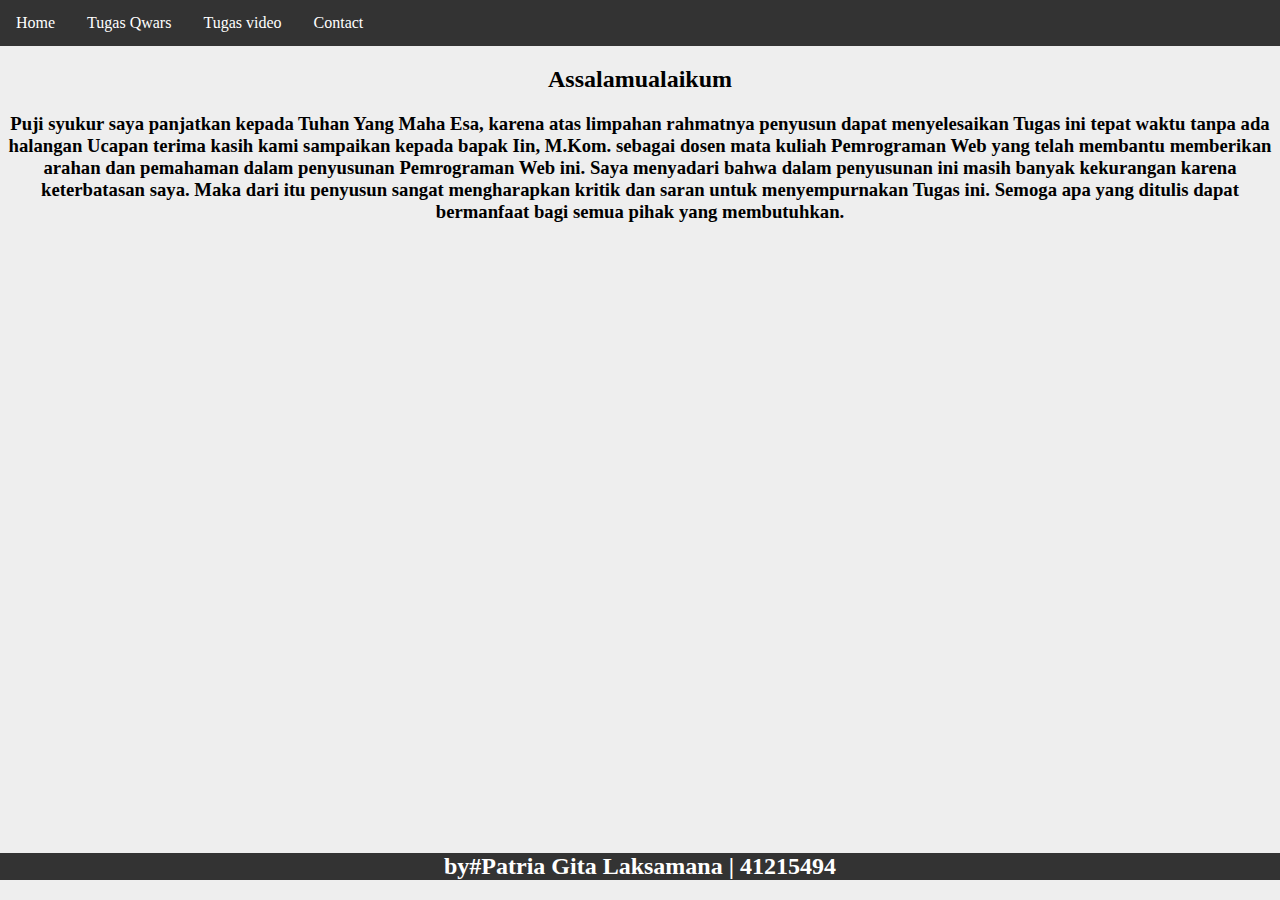
<file: index.html>
<!DOCTYPE html>
<html>
<head>
	<title>HELLO</title>
	<link rel="stylesheet" type="text/css" href="css/style.css">
</head>
<body>
	<div class="navbar">
		<a href="index.html">Home</a>
		<div class="subnav">
		  <button class="subnavbtn">Tugas Qwars <i class="fa fa-caret-down"></i></button>
		  <div class="subnav-content">
			<a href="p03/TB.html">Tabel Biasa </a>
			<a href="p03css/TC.html">Tabel Css</a>
			<a href="p03jquery/TJ.html">Tabel Jquery</a>
			<a href="p04css-basic/cssfrom.html" class="active">Css From</a>
			<a href="p03form-lv1/p03form-lv1.html">from Level 1</a>
			<a href="p04-kop/index.html">Kop Surat</a>
			<a href="p05jquery/TJ.html" class="active" >JQuery FadeOut When Delete</a>
			<a href="p05JQueryEffects-Sliding/JQueryE.html">Jquery Sliding</a>
			<a href="p06-spa-menu/SPA.html" class="active">SPA MENU</a>
		  </div>
		</div> 
		<div class="subnav">
		  <button class="subnavbtn">Tugas video <i class="fa fa-caret-down"></i></button>
		  <div class="subnav-content">
			<a href="#" class="active2">Kesan Pertama memakai QWars </a>
			<a href="#" class="active2">Kritik Memakai Qwars</a>
		  </div>
		</div>
		<a href="contact/contact.html">Contact</a>
	  </div>
	

<article>
	<div style="padding:0 16px"></div>
	<h2 align="center">Assalamualaikum</h2>
	<h3 align="center">Puji syukur saya panjatkan kepada Tuhan Yang Maha Esa, karena atas limpahan rahmatnya
penyusun dapat menyelesaikan Tugas ini tepat waktu tanpa ada halangan
Ucapan terima kasih kami sampaikan kepada bapak Iin,  M.Kom. sebagai
dosen mata kuliah Pemrograman Web yang telah membantu
memberikan arahan dan pemahaman dalam penyusunan Pemrograman Web ini. 
Saya menyadari bahwa dalam penyusunan ini masih banyak kekurangan karena
keterbatasan saya. Maka dari itu penyusun sangat mengharapkan kritik dan saran untuk
menyempurnakan Tugas ini. Semoga apa yang ditulis dapat bermanfaat bagi semua pihak yang
membutuhkan.  </h3>
    		
    	</center>
</article>	
<div></div>
<footer>
		<h2 class="footer"><a herf="../contact/contact.html">by#Patria Gita Laksamana | 41215494</a></h2>
	</footer>
 
</body>
</html>
</file>
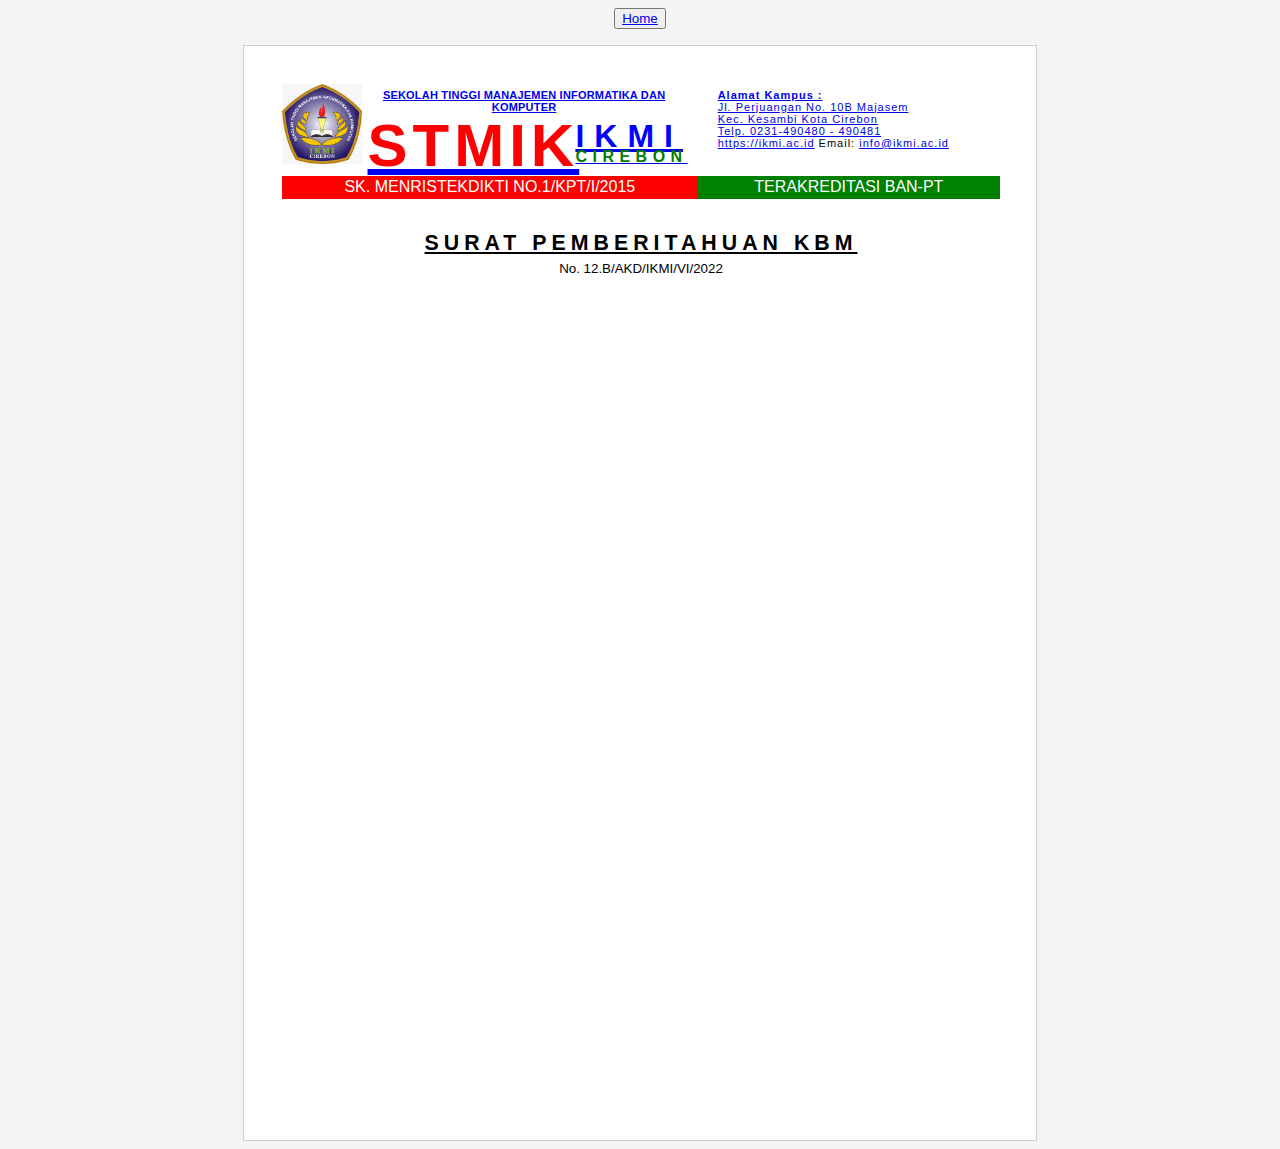
<file: p04-kop/index.html>
<meta http-equiv="X-UA-Compatible" content="IE=edge">
    <meta name="viewport" content="width=device-width, initial-scale=1.0">
    <title>Kop Surat</title>
    <link rel="stylesheet" href="../css/style-kop-surat.css">
</head>
<body>
    <p  align="center"><button class="success"><a href="../index.html">Home</button>
    <div class="pembungkus-kop-surat">
        <div class="sampul-kop-surat">
            <div class="pembungkus-logo sampul-logo logo-kiri">
                <div class="sampul-logo">
                    <img class="ik" src="../css/img/ik.png" width="80px">
                </div>
                <div class="warna-kampus">
                    <div class="tebal">SEKOLAH TINGGI MANAJEMEN INFORMATIKA DAN KOMPUTER</div>
                    <div class="sampul-stmik-ikmi">
                        <div class="warna-stmik">STMIK</div>
                        <div class="sampul-ikmi-cirebon">
                            <div class="warna-ikmi"> IKMI </div>
                            <div class="warna-cirebon"> CIREBON </div>
                        </div>
                    </div>
                </div>
            </div>

            <div class="pembungkus-logo pembungkus-alamat">
                <div class="tebal">Alamat Kampus :</div>
                <div>Jl. Perjuangan No. 10B Majasem</div>
                <div>Kec. Kesambi Kota Cirebon</div>
                <div>Telp. 0231-490480 - 490481</div>
                <div><a href="https://ikmi.ac.id/" target="_blank">https://ikmi.ac.id</a> Email: <a href="mailto:info@ikmi.ac.id">info@ikmi.ac.id</a></div>
            </div>
            <div class="sampul-sk warna-sk"> SK. MENRISTEKDIKTI NO.1/KPT/I/2015 </div>
            <div class="sampul-sk warna-terakreditasi"> TERAKREDITASI BAN-PT </div>
        </div>
        <div class="judul-surat">
            <h1 class="judul-surat-1">SURAT PEMBERITAHUAN KBM</h1>
            <div class="nomor-surat">No. 12.B/AKD/IKMI/VI/2022</div>
        </div>
    </div>


</body></html>
</file>
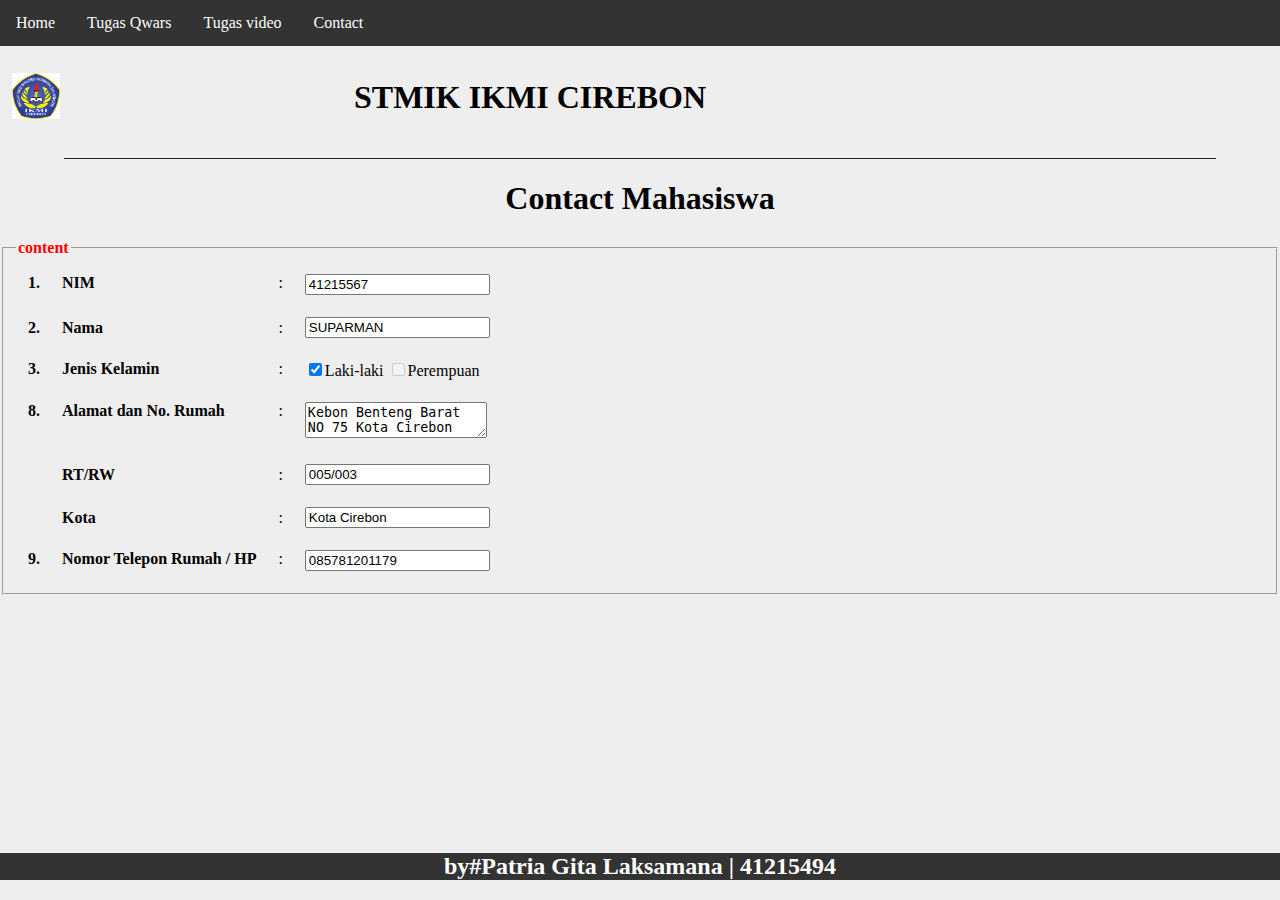
<file: contact/contact.html>
<!DOCTYPE html>
<html lang="en">
<head>
    <meta charset="UTF-8">
    <meta http-equiv="X-UA-Compatible" content="IE=edge">
    <meta name="viewport" content="width=device-width, initial-scale=1.0">
    <title>JQuery Sliding</title>
    
	<link rel="stylesheet" href="../css/style.css">
</head>
<body>
    <div class="navbar">
		<a href="../index.html">Home</a>
		<div class="subnav">
		  <button class="subnavbtn">Tugas Qwars <i class="fa fa-caret-down"></i></button>
		  <div class="subnav-content">
			<a href="../p03/TB.html">Tabel Biasa </a>
			<a href="../p03css/TC.html">Tabel Css</a>
			<a href="../p03jquery/TJ.html">Tabel Jquery</a>
			<a href="../p04css-basic/cssfrom.html" class="active">Css From</a>
			<a href="../p03form-lv1/p03form-lv1.html">from Level 1</a>
			<a href="../p04-kop/index.html">Kop Surat</a>
			<a href="../p05jquery/TJ.html" class="active" >JQuery FadeOut When Delete</a>
			<a href="../p05JQueryEffects-Sliding/JQueryE.html">Jquery Sliding</a>
			<a href="../p06-spa-menu/SPA.html" class="active">SPA MENU</a>
		  </div>
		</div> 
		<div class="subnav">
		  <button class="subnavbtn">Tugas video <i class="fa fa-caret-down"></i></button>
		  <div class="subnav-content">
			<a href="#" class="active2">Kesan Pertama memakai QWars </a>
			<a href="#" class="active2">Kritik Memakai Qwars</a>
		  </div>
		</div>
		<a href="../contact/contact.html">Contact</a>
	  </div>
      <div class="pembungkus-tombol">
        <div class="isi"> <table>
        <tr>
            <td><img src="../css/img/lk.jpg" width="15%" align="right:15%;"></td>
            <td><h1>STMIK IKMI CIREBON</h1></td>
        </tr>
     </table>
    <hr width="90%" /></hr>
    <h1 align="center">Contact Mahasiswa</h1>
    <form method="post" action="#">
        <fieldset>
                        <legend><b>content</b></legend>
            <table>
                <tr>
                    <th align="left" valign="top" width="5">1.</th>
                    <th align="left" valign="top">NIM</th>
                    <td valign="top">:</td>
                    <td valign="top"><input type="text" name="nim" value="41215567" readonly></td>
                </tr>
                <tr>
                    <th align="left">2.</th>
                    <th align="left">Nama</th>
                    <td>:</td>
                    <td><input type="text" name="nama" value="SUPARMAN"maxlength="30" readonly></td>
                </tr>
                <tr>
                    <th align="left" valign="top">3.</th>
                    <th align="left" valign="top">Jenis Kelamin</th>
                    <td valign="top">:</td>
                    <td>
                        <input type='checkbox' name='laki' bgcolor='blue' value='laki' checked='checked'>Laki-laki
                        <input type='checkbox' name='per' value='per' disabled>Perempuan
                    </td>
                </tr>

                <tr>
                    <th align="left" valign="top">8.</th>
                    <th align="left" valign="top">Alamat dan No. Rumah</th>
                    <td valign="top">:</td>
                    <td><textarea name="alamat" readonly>Kebon Benteng Barat NO 75 Kota Cirebon</textarea></td>
                </tr>
                <tr>
                    <th></th>
                    <th align="left">RT/RW</th>
                    <td>:</td>
                    <td><input type="text" name="rtrw" maxlength="10" value="005/003" readonly></td>
                </tr>
                <tr>
                    <th></th>
                    <th align="left">Kota</th>
                    <td>:</td>
                    <td><input type="text" name="kota" maxlength="6" value="Kota Cirebon" readonly> </td>
                </tr>
                <tr>
                    <th align="left" valign="top">9.</th>
                    <th align="left" valign="top">Nomor Telepon Rumah / HP</th>
                    <td valign="top">:</td>
                    <td valign="top"><input type="text" name="no_telp" maxlength="15" value="085781201179" readonly></td>
                </tr>
            </table>
        </fieldset>
        <br>
        <br>
        <br>
</form>
<footer>
    <h2 class="footer"><a herf="../contact/contact.html">by#Patria Gita Laksamana | 41215494</a></h2>
</footer>
            </div>
    </div>

    <script src="https://ajax.googleapis.com/ajax/libs/jquery/3.6.0/jquery.min.js"></script>
<script src="../script/script.js"></script>
</body>
</html>
</file>
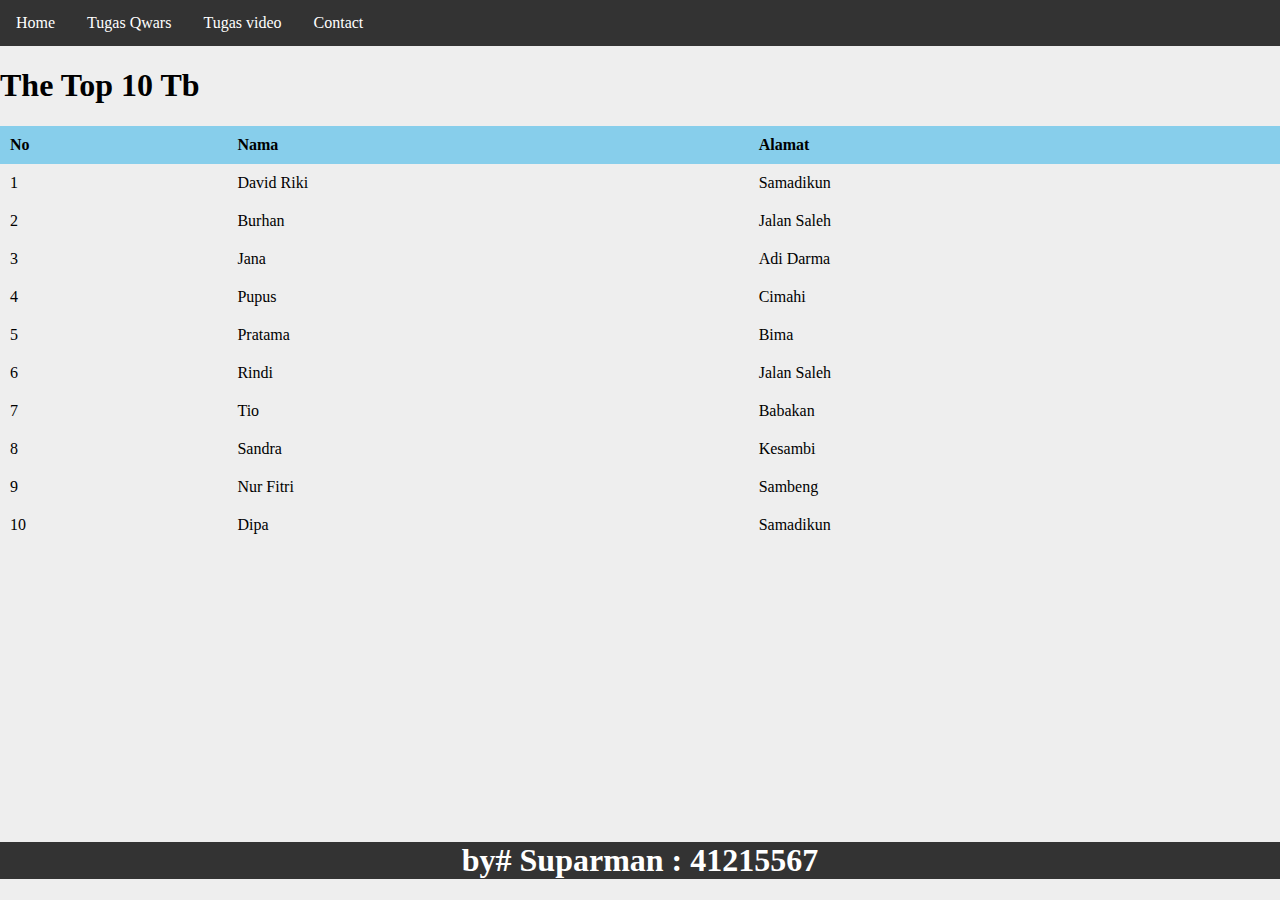
<file: contact/TB.html>
<!DOCTYPE html>
<html>
<head>
	<title>HELLO</title>
	<link rel="stylesheet" href="../css/style.css">
</head>
<body>
  <div class="navbar">
		<a href="../index.html">Home</a>
		<div class="subnav">
		  <button class="subnavbtn">Tugas Qwars <i class="fa fa-caret-down"></i></button>
		  <div class="subnav-content">
			<a href="../p03/TB.html">Tabel Biasa </a>
			<a href="../p03css/TC.html">Tabel Css</a>
			<a href="../p03jquery/TJ.html">Tabel Jquery</a>
			<a href="../p04css-basic/cssfrom.html" class="active">Css From</a>
			<a href="../p03form-lv1/p03form-lv1.html">from Level 1</a>
			<a href="../p04-kop/index.html">Kop Surat</a>
			<a href="../p05jquery/TJ.html" class="active" >JQuery FadeOut When Delete</a>
			<a href="../p05JQueryEffects-Sliding/JQueryE.html">Jquery Sliding</a>
			<a href="../p06-spa-menu/SPA.html" class="active">SPA MENU</a>
		  </div>
		</div> 
		<div class="subnav">
		  <button class="subnavbtn">Tugas video <i class="fa fa-caret-down"></i></button>
		  <div class="subnav-content">
			<a href="#" class="active2">Kesan Pertama memakai QWars </a>
			<a href="#" class="active2">Kritik Memakai Qwars</a>
		  </div>
		</div>
		<a href="../contact/contact.html">Contact</a>
	  </div>
<h1 class="title">The Top 10 Tb</h1>
    <table class="tabel">
      <tr class="kepala-tabel">
        <th>No</th>
        <th>Nama</th>
        <th>Alamat</th>
      </tr>
    <tr>
        <td class="text">1</td>
        <td class="text">David Riki</td>
        <td class="text">Samadikun</td>
      
      </tr>
    <tr>
        <td class="text">2</td>
        <td class="text">Burhan</td>
        <td class="text">Jalan Saleh</td>
      
      </tr>
    <tr>
        <td class="text">3</td>
        <td class="text">Jana</td>
        <td class="text">Adi Darma</td>
      
      </tr>
    <tr>
        <td class="text">4</td>
        <td class="text">Pupus</td>
        <td class="text">Cimahi</td>
      
      </tr>
    <tr>
        <td class="text">5</td>
        <td class="text">Pratama</td>
        <td class="text">Bima</td>
      
      </tr>
    <tr>
        <td class="text">6</td>
        <td class="text">Rindi</td>
        <td class="text">Jalan Saleh</td>
      
      </tr>
    <tr>
        <td class="text">7</td>
        <td class="text">Tio</td>
        <td class="text">Babakan</td>
      
      </tr>
    <tr>
        <td class="text">8</td>
        <td class="text">Sandra</td>
        <td class="text">Kesambi</td>
      
      </tr>
    <tr>
        <td class="text">9</td>
        <td class="text">Nur Fitri</td>
        <td class="text">Sambeng</td>
      
      </tr>
    <tr>
        <td class="text">10</td>
        <td class="text">Dipa</td>
        <td class="text">Samadikun</td>
      
      </tr>

<footer>
		<h1 class="footer">by# Suparman : 41215567
 </footer>
</body>
</html>
</file>
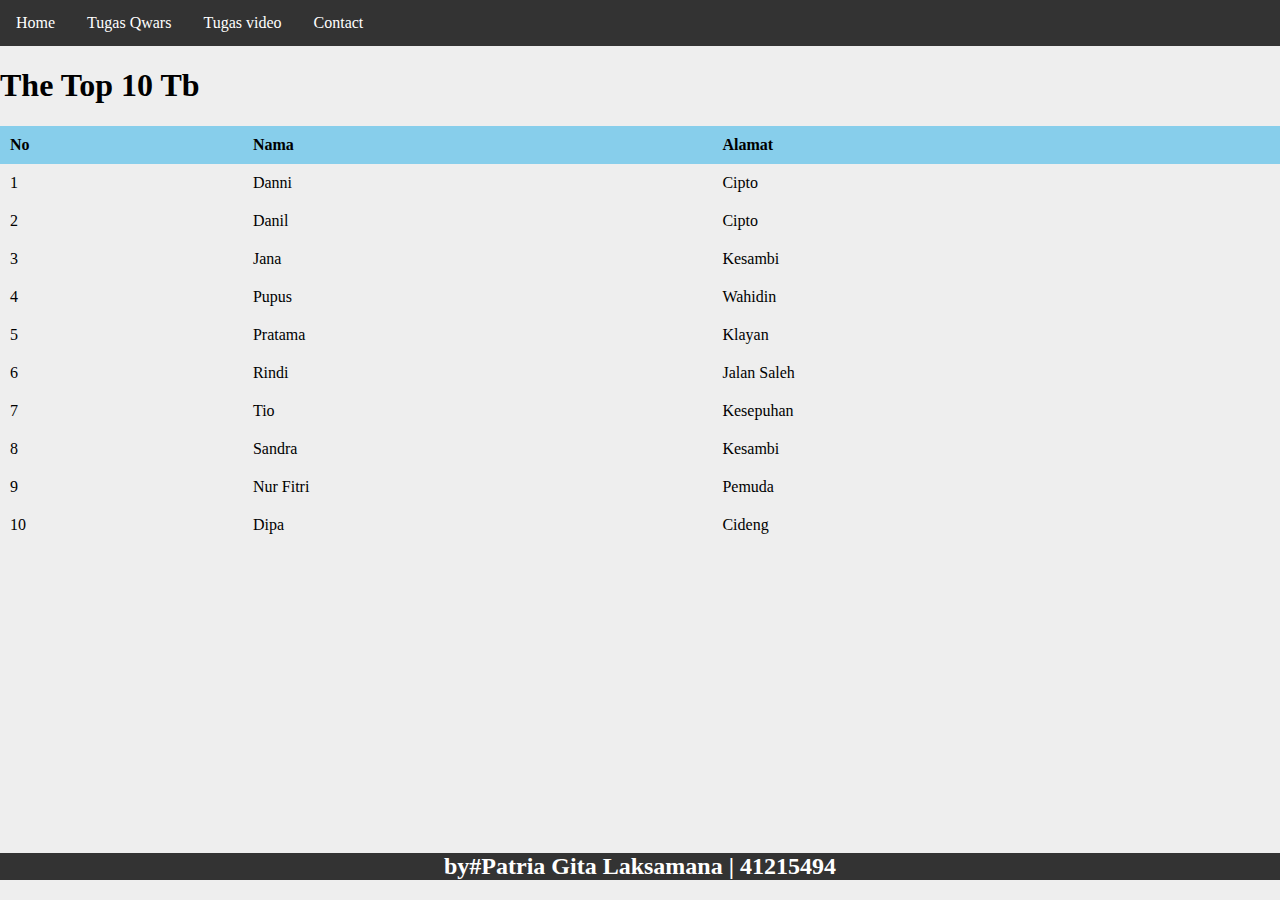
<file: p03/TB.html>
<!DOCTYPE html>
<html>
<head>
	<title>HELLO</title>
	<link rel="stylesheet" href="../css/style.css">
</head>
<body>
  <div class="navbar">
		<a href="../index.html">Home</a>
		<div class="subnav">
		  <button class="subnavbtn">Tugas Qwars <i class="fa fa-caret-down"></i></button>
		  <div class="subnav-content">
			<a href="../p03/TB.html">Tabel Biasa </a>
			<a href="../p03css/TC.html">Tabel Css</a>
			<a href="../p03jquery/TJ.html">Tabel Jquery</a>
			<a href="../p04css-basic/cssfrom.html" class="active">Css From</a>
			<a href="../p03form-lv1/p03form-lv1.html">from Level 1</a>
			<a href="../p04-kop/index.html">Kop Surat</a>
			<a href="../p05jquery/TJ.html" class="active" >JQuery FadeOut When Delete</a>
			<a href="../p05JQueryEffects-Sliding/JQueryE.html">Jquery Sliding</a>
			<a href="../p06-spa-menu/SPA.html" class="active">SPA MENU</a>
		  </div>
		</div> 
		<div class="subnav">
		  <button class="subnavbtn">Tugas video <i class="fa fa-caret-down"></i></button>
		  <div class="subnav-content">
			<a href="#" class="active2">Kesan Pertama memakai QWars </a>
			<a href="#" class="active2">Kritik Memakai Qwars</a>
		  </div>
		</div>
		<a href="../contact/contact.html">Contact</a>
	  </div>
<h1 class="title">The Top 10 Tb</h1>
    <table class="tabel">
      <tr class="kepala-tabel">
        <th>No</th>
        <th>Nama</th>
        <th>Alamat</th>
      </tr>
    <tr>
        <td class="text">1</td>
        <td class="text">Danni</td>
        <td class="text">Cipto</td>
      
      </tr>
    <tr>
        <td class="text">2</td>
        <td class="text">Danil</td>
        <td class="text">Cipto</td>      
      </tr>
    <tr>
        <td class="text">3</td>
        <td class="text">Jana</td>
        <td class="text">Kesambi</td>
      
      </tr>
    <tr>
        <td class="text">4</td>
        <td class="text">Pupus</td>
        <td class="text">Wahidin</td>
      
      </tr>
    <tr>
        <td class="text">5</td>
        <td class="text">Pratama</td>
        <td class="text">Klayan</td>
      
      </tr>
    <tr>
        <td class="text">6</td>
        <td class="text">Rindi</td>
        <td class="text">Jalan Saleh</td>
      
      </tr>
    <tr>
        <td class="text">7</td>
        <td class="text">Tio</td>
        <td class="text">Kesepuhan</td>
      
      </tr>
    <tr>
        <td class="text">8</td>
        <td class="text">Sandra</td>
        <td class="text">Kesambi</td>
      
      </tr>
    <tr>
        <td class="text">9</td>
        <td class="text">Nur Fitri</td>
        <td class="text">Pemuda</td>
      
      </tr>
    <tr>
        <td class="text">10</td>
        <td class="text">Dipa</td>
        <td class="text">Cideng</td>
      
      </tr>

      <footer>
        <h2 class="footer"><a herf="../contact/contact.html">by#Patria Gita Laksamana | 41215494</a></h2>
      </footer>
</body>
</html>
</file>
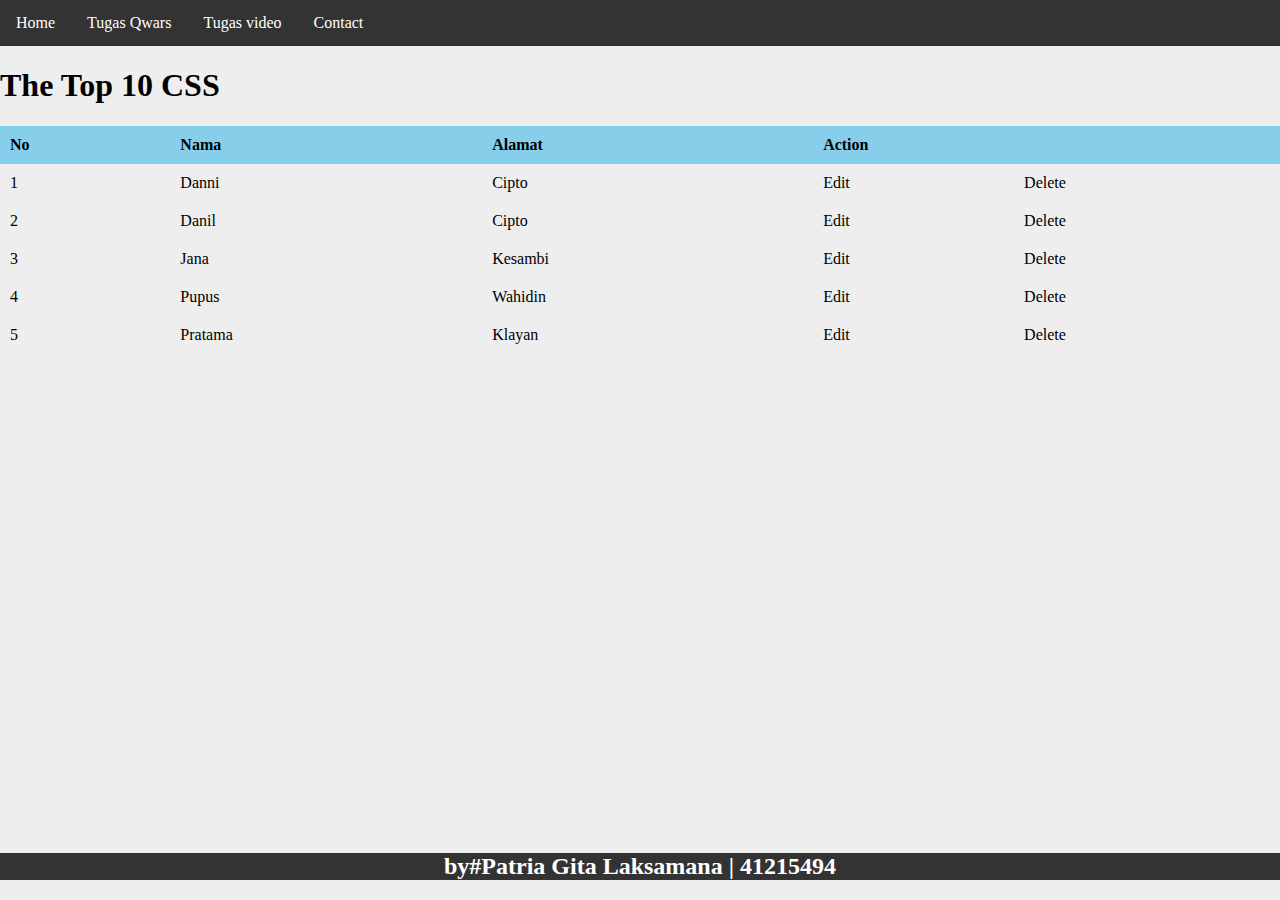
<file: p03css/TC.html>
<!DOCTYPE html>
<html>
<head>
	<title>HELLO</title>
	<link rel="stylesheet" href="../css/style.css">
</head>
<body>
	

  <div class="navbar">
		<a href="../index.html">Home</a>
		<div class="subnav">
		  <button class="subnavbtn">Tugas Qwars <i class="fa fa-caret-down"></i></button>
		  <div class="subnav-content">
			<a href="../p03/TB.html">Tabel Biasa </a>
			<a href="../p03css/TC.html">Tabel Css</a>
			<a href="../p03jquery/TJ.html">Tabel Jquery</a>
			<a href="../p04css-basic/cssfrom.html" class="active">Css From</a>
			<a href="../p03form-lv1/p03form-lv1.html">from Level 1</a>
			<a href="../p04-kop/index.html">Kop Surat</a>
			<a href="../p05jquery/TJ.html" class="active" >JQuery FadeOut When Delete</a>
			<a href="../p05JQueryEffects-Sliding/JQueryE.html">Jquery Sliding</a>
			<a href="../p06-spa-menu/SPA.html" class="active">SPA MENU</a>
		  </div>
		</div> 
		<div class="subnav">
		  <button class="subnavbtn">Tugas video <i class="fa fa-caret-down"></i></button>
		  <div class="subnav-content">
			<a href="#" class="active2">Kesan Pertama memakai QWars </a>
			<a href="#" class="active2">Kritik Memakai Qwars</a>
		  </div>
		</div>
		<a href="../contact/contact.html">Contact</a>
	  </div>
<h1 class="title">The Top 10 CSS</h1>
    <table class="tabel">
      <tr class="kepala-tabel">
        <th>No</th>
        <th>Nama</th>
        <th>Alamat</th>
        <th colspan="2">Action</th>
      </tr>
      <tr>
        <td class="text">1</td>
        <td class="text">Danni</td>
        <td class="text">Cipto</td>
        <td class="text">Edit</td>
        <td class="text">Delete</td>
      
      </tr>
    <tr>
        <td class="text">2</td>
        <td class="text">Danil</td>
        <td class="text">Cipto</td> 
        <td class="text">Edit</td>
        <td class="text">Delete</td>     
      </tr>
    <tr>
        <td class="text">3</td>
        <td class="text">Jana</td>
        <td class="text">Kesambi</td>
        <td class="text">Edit</td>
        <td class="text">Delete</td>
      
      </tr>
    <tr>
        <td class="text">4</td>
        <td class="text">Pupus</td>
        <td class="text">Wahidin</td>
        <td class="text">Edit</td>
        <td class="text">Delete</td>
      
      </tr>
    <tr>
        <td class="text">5</td>
        <td class="text">Pratama</td>
        <td class="text">Klayan</td>
        <td class="text">Edit</td>
        <td class="text">Delete</td>
      
      </tr>

      <footer>
        <h2 class="footer"><a herf="../contact/contact.html">by#Patria Gita Laksamana | 41215494</a></h2>
      </footer>
</body>
</html>
</file>
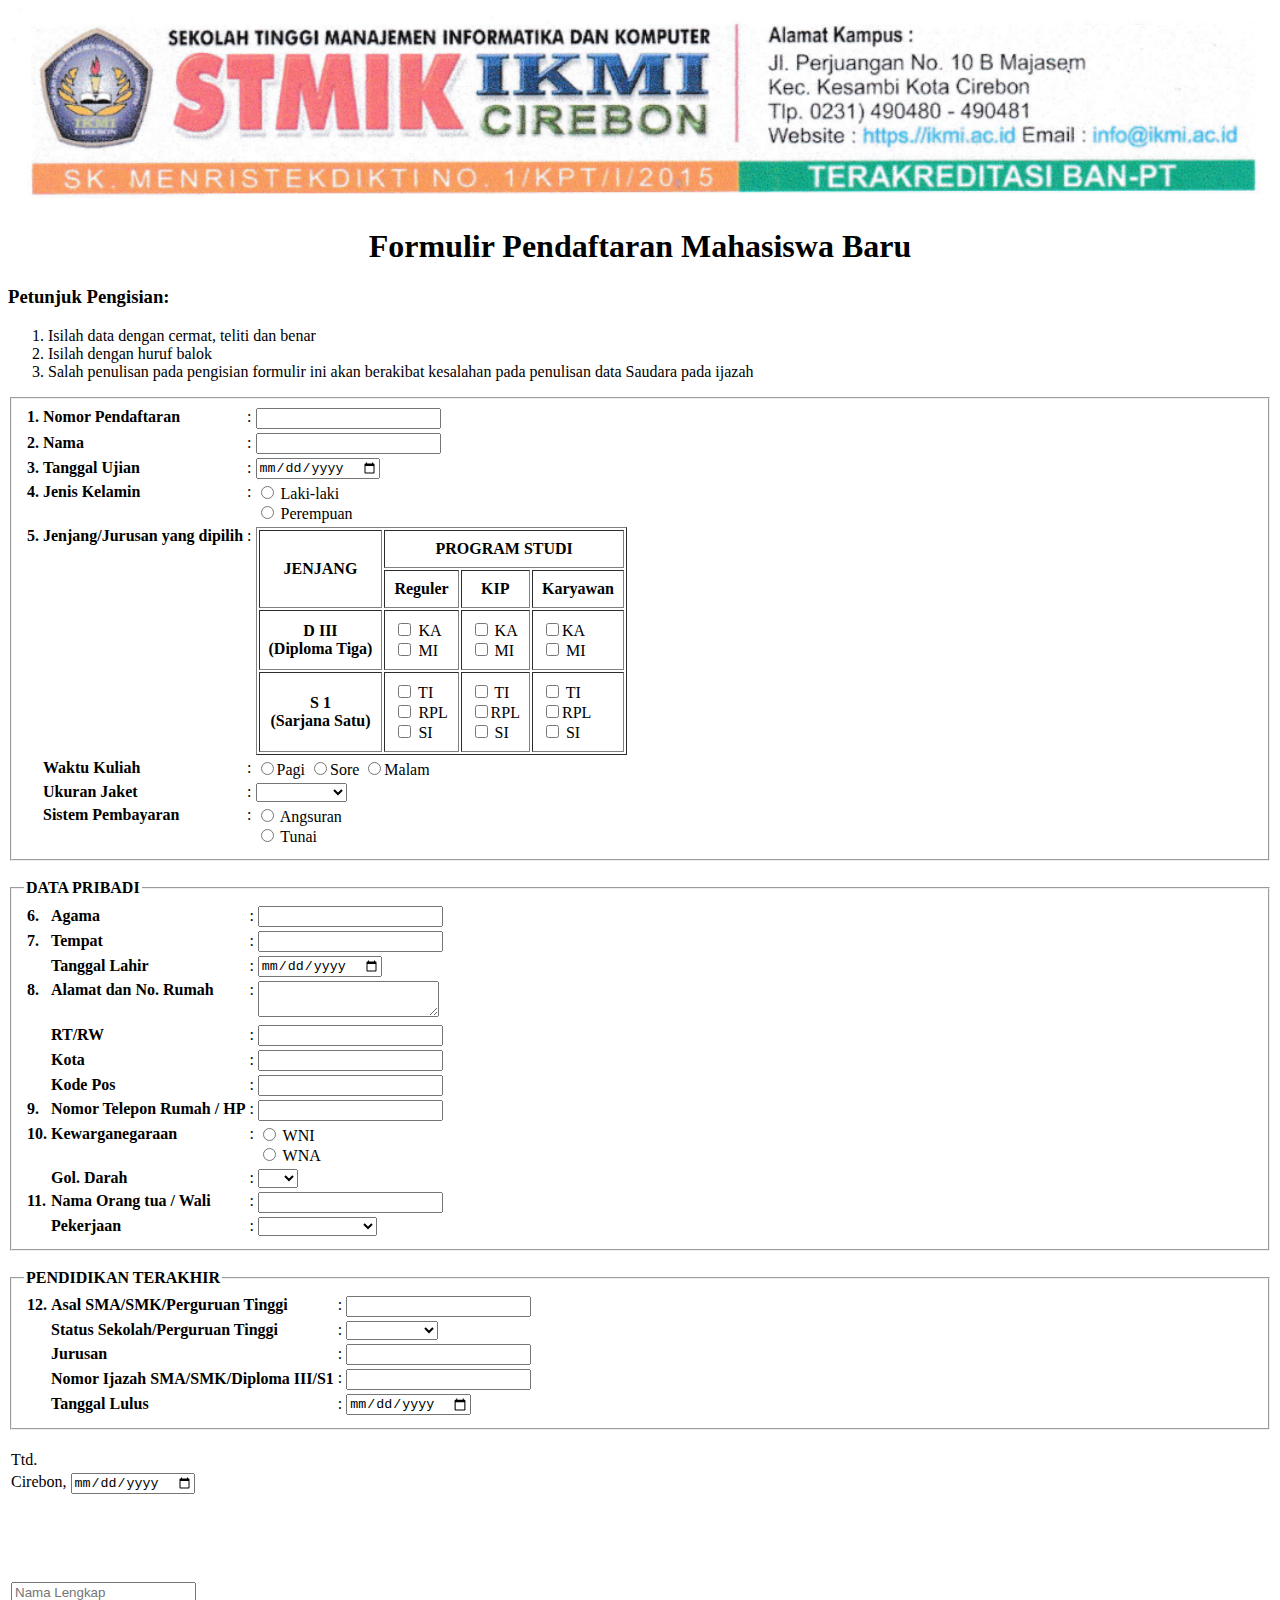
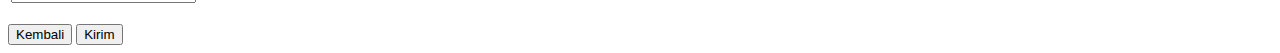
<file: p03form-lv1/p03form-lv1.html>
<!DOCTYPE html>
<html>
<head>
	<meta charset="utf-8">
	<meta name="viewport" content="width=device-width, initial-scale=1">
	<title>Formulir PMB</title>
</head>
<body>
	<img src="../css/img/cop-surat.png" width="100%">
	<h1 align="center">Formulir Pendaftaran Mahasiswa Baru</h1>
	<h3>Petunjuk Pengisian:</h3>
	<ol>
		<li>Isilah data dengan cermat, teliti dan benar</li>
		<li>Isilah dengan huruf balok</li>
		<li>Salah penulisan pada pengisian formulir ini akan berakibat kesalahan pada penulisan data Saudara pada ijazah</li>
	</ol>
	<form method="post" action="#">
		<fieldset>
			<table>
				<tr>
					<th align="left" valign="top" width="5">1.</th>
					<th align="left" valign="top">Nomor Pendaftaran</th>
					<td valign="top">:</td>
					<td valign="top"><input type="text" name="no_pendaftaran" maxlength="7"></td>
				</tr>
				<tr>
					<th align="left">2.</th>
					<th align="left">Nama</th>
					<td>:</td>
					<td><input type="text" name="nama" maxlength="30"></td>
				</tr>
				<tr>
					<th align="left">3.</th>
					<th align="left">Tanggal Ujian</th>
					<td>:</td>
					<td><input type="date" name="tgl_ujian"></td>
				</tr>
				<tr>
					<th align="left" valign="top">4.</th>
					<th align="left" valign="top">Jenis Kelamin</th>
					<td valign="top">:</td>
					<td>
						<input type="radio" name="jk" value="Laki-laki"> Laki-laki <br>
						<input type="radio" name="jk" value="Perempuan"> Perempuan
					</td>
				</tr>
				<tr>
					<th align="left" valign="top">5.</th>
					<th align="left" valign="top">Jenjang/Jurusan yang dipilih</th>
					<td valign="top">:</td>
					<td>
						<table border="1" cellpadding="9">
							<thead>
								<tr>
									<th rowspan="2">JENJANG</th>
									<th colspan="3"><center>PROGRAM STUDI</center></th>
								</tr>
								<tr>
									<th>Reguler</th>
									<th><center>KIP</center>
										
									</center></th>
									<th>Karyawan</th>
								</tr>
							 </thead>
							<tbody >
								<tr>
									<th>
										D III <br>
										(Diploma Tiga)
									</th>
									<td>
										<input type="checkbox" name="jenjang" value="Komputerisasi Akuntansi D3" > KA<br>
										<input type="checkbox" name="jenjang" value="Manajemen Infomatika D3"> MI
									</td>
									<td>
										<input type="checkbox" name="jenjang" value="Komputerisasi Akuntansi D3" > KA<br>
										<input type="checkbox" name="jenjang" value="Manajemen Infomatika D3" > MI
									</td>
									<td>
										<input type="checkbox" name="jenjang" value="Komputerisasi Akuntansi D3" >KA <br>
										<input type="checkbox" name="jenjang" value="Manajemen Infomatika D3" > MI
									 </td>
								 </tr>
								<tr>
									<th>
										S 1 <br>
										(Sarjana Satu)
									</th>
									<td>
										<input type="checkbox" name="jenjang" value="Teknik Infomatika S1"  > TI <br>
										<input type="checkbox" name="jenjang" value="Rekayasa Perangkat Lunak S1"  > RPL<br>
										<input type="checkbox" name="jenjang"  value="Sistem Infomatika S1" > SI
									 </td> 
									<td>
										<input type="checkbox" name="jenjang" value="Teknik Infomatika S1"  > TI<br>
										<input type="checkbox" name="jenjang" value="Rekayasa Perangkat Lunak S1"  >RPL<br>
										<input type="checkbox" name="jenjang"  value="Sistem Infomatika" > SI
									 </td>
									<td>
										<input type="checkbox" name="jenjang" value="Teknik Infomatika S1" > TI <br>
										<input type="checkbox" name="jenjang" value="Rekayasa Perangkat Lunak S1" >RPL<br>
										<input type="checkbox" name="jenjang" value="Sistem Infomatika S1" > SI
									 </td>
								</tr>
							</tbody>
						</center>
						</table>
					</td>
				</tr>
					</td>
				</tr>
				<tr>
					<th></th>
					<th align="left" valign="top">Waktu Kuliah</th>
					<td valign="top">:</td>
					<td>
						<input type='radio' name='pagi' value='pagi' >Pagi
                        <input type='radio' name='sore' value='sore'>Sore
                        <input type='radio' name='malam' value='malam'>Malam    
					 </td>
				</tr>
				<tr>
					<th></th>
					<th align="left" valign="top">Ukuran Jaket</th>
					<td valign="top">:</td>
					<td>
						<select name="jaket">
							<option value=""></option>
							<option value="Small">Small</option>
							<option value="Medium">Medium</option>
							<option value="Large">Large</option>
							<option value="Extra Large">Extra Large</option>
						</select>
					</td>
				</tr>
				<tr>
					<th></th>
					<th align="left" valign="top">Sistem Pembayaran</th>
					<td valign="top">:</td>
					<td>
						<input type="radio" name="sistem_pb" value="Angsuran"> Angsuran <br>
						<input type="radio" name="sistem_pb" value="Tunai"> Tunai
					</td>
				</tr>
			</table>
		</fieldset>
		<br>
		<fieldset>
			<legend><b>DATA PRIBADI</b></legend>
			<table>
				<tr>
					<th align="left" width="5">6.</th>
					<th align="left">Agama</th>
					<td>:</td>
					<td><input type="text" name="agama" maxlength="14"></td>
				</tr>
				<tr>
					<th align="left">7.</th>
					<th align="left">Tempat</th>
					<td>:</td>
					<td><input type="text" name="tempat_lahir" maxlength="14"></td>
				</tr>
				<tr>
					<th></th>
					<th align="left">Tanggal Lahir</th>
					<td>:</td>
					<td><input type="date" name="tanggal_lahir"></td>
				</tr>
				<tr>
					<th align="left" valign="top">8.</th>
					<th align="left" valign="top">Alamat dan No. Rumah</th>
					<td valign="top">:</td>
					<td><textarea name="alamat"></textarea></td>
				</tr>
				<tr>
					<th></th>
					<th align="left">RT/RW</th>
					<td>:</td>
					<td><input type="text" name="rtrw" maxlength="10"></td>
				</tr>
				<tr>
					<th></th>
					<th align="left">Kota</th>
					<td>:</td>
					<td><input type="text" name="kota" maxlength="6"></td>
				</tr>
				<tr>
					<th></th>
					<th align="left">Kode Pos</th>
					<td>:</td>
					<td><input type="text" name="kode_pos" maxlength="5"></td>
				</tr>
				<tr>
					<th align="left" valign="top">9.</th>
					<th align="left" valign="top">Nomor Telepon Rumah / HP</th>
					<td valign="top">:</td>
					<td valign="top"><input type="text" name="no_telp" maxlength="15"></td>
				</tr>
				<tr>
					<th align="left" valign="top">10. </th>
					<th align="left" valign="top">Kewarganegaraan</th>
					<td valign="top">:</td>
					<td>
						<input type="radio" name="kewarganegaraan" value="WNI"> WNI <br>
						<input type="radio" name="kewarganegaraan" value="WNA"> WNA
					</td>
				</tr>
				<tr>
					<th></th>
					<th align="left">Gol. Darah</th>
					<td>:</td>
					<td>
						<select name="goldarah">
							<option value=""></option>
							<option value="A">A</option>
							<option value="B">B</option>
							<option value="AB">AB</option>
							<option value="O">O</option>
						</select>
					</td>
				</tr>
				<tr>
					<th align="left" valign="top">11.</th>
					<th align="left" valign="top">Nama Orang tua / Wali</th>
					<td valign="top">:</td>
					<td valign="top"><input type="text" name="namaOrtuWali" maxlength="30"></td>
				</tr>
				<tr>
					<th></th>
					<th align="left" valign="top">Pekerjaan</th>
					<td valign="top">:</td>
					<td>
						<select name="pekerjaanOrtuWali">
							<option value=""></option>
							<option value="PNS/TNI/POLRI">PNS/TNI/POLRI</option>
							<option value="Swasta">Swasta</option>
							<option value="Wiraswasta">Wiraswasta</option>
							<option value="Lain-lain">Lain-lain</option>
						</select>
					</td>
				</tr>
			</table>
		</fieldset>
		<br>
		<fieldset>
			<legend><b>PENDIDIKAN TERAKHIR</b></legend>
			<table>
				<tr>
					<th align="left" valign="top" width="5">12. </th>
					<th align="left" valign="top">Asal SMA/SMK/Perguruan Tinggi</th>
					<td valign="top">:</td>
					<td valign="top"><input type="text" name="asal_sekolah" maxlength="14"></td>
				</tr>
				<tr>
					<th></th>
					<th align="left">Status Sekolah/Perguruan Tinggi</th>
					<td valign="top">:</td>
					<td valign="top">
						<select name="status_sekolah">
							<option value=""></option>
							<option value="Negeri">Negeri</option>
							<option value="Swasta">Swasta</option>
							<option value="Luar Negeri">Luar Negeri</option>
						</select>
					</td>
				</tr>
				<tr>
					<th></th>
					<th align="left">Jurusan</th>
					<td>:</td>
					<td><input type="text" name="jurusan" maxlength="14"></td>
				</tr>
				<tr>
					<th></th>
					<th align="left">Nomor Ijazah SMA/SMK/Diploma III/S1</th>
					<td valign="top">:</td>
					<td valign="top"><input type="text" name="jurusan" maxlength="14"></td>
				</tr>
				<tr>
					<th></th>
					<th align="left">Tanggal Lulus</th>
					<td>:</td>
					<td><input type="date" name="tgl_lulus"></td>
				</tr>
			</table>
		</fieldset>
		<br>
		<table>
			<tr>
				<td>Ttd.</td>
			</tr>
			<tr>
				<td>Cirebon, <input type="date" name="tgl_ttd"></td>
			</tr>
			<tr>
				<td height="80px"></td>
			</tr>
			<tr>
				<td><input type="text" name="" placeholder="Nama Lengkap"></td>
			</tr>
		</table>
		<br>
		<button type="button" onclick="document.location.href = '../index.html'">Kembali</button>
		<button type="submit">Kirim</button>
	</form>
</body>
</html>
</file>
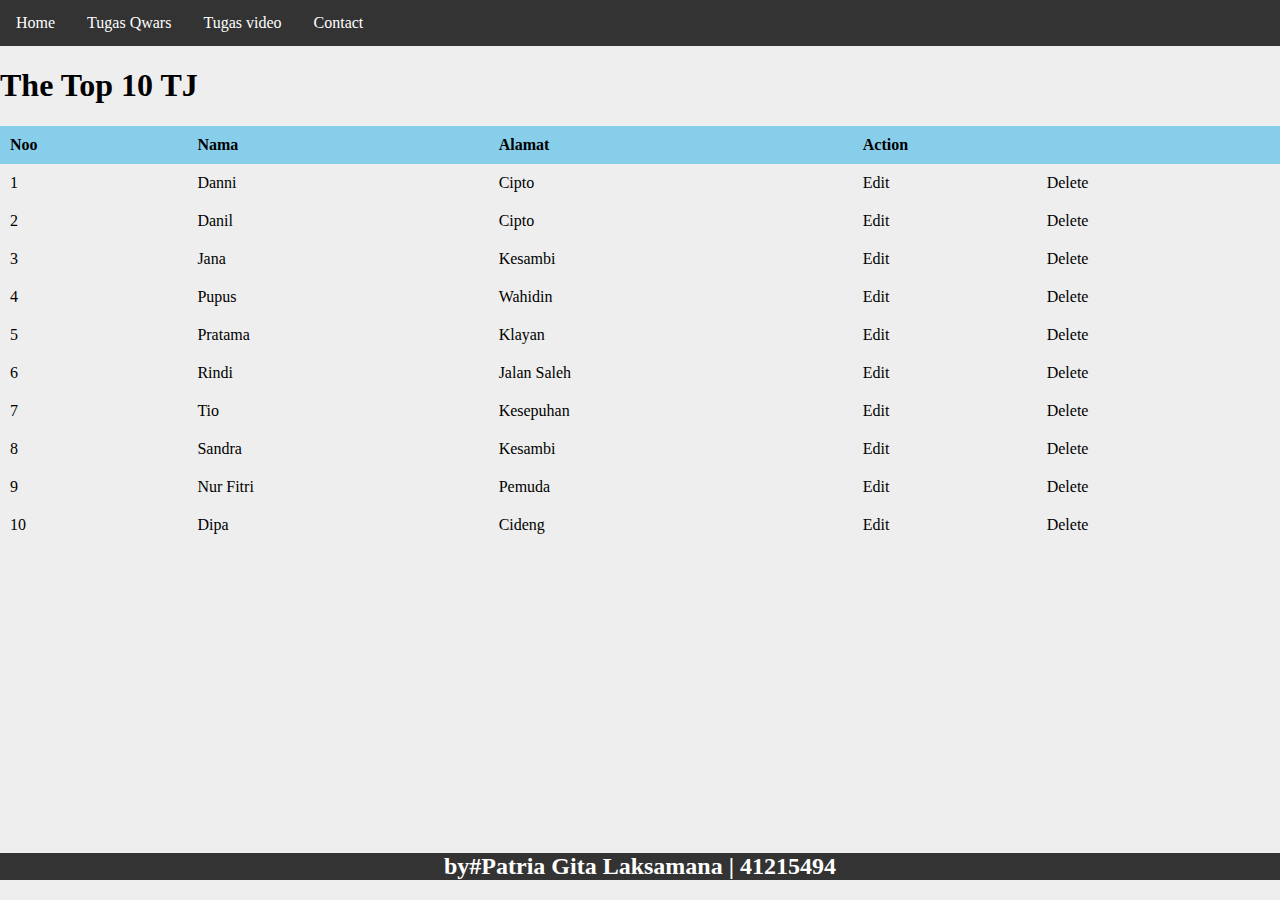
<file: p03jquery/TJ.html>
<!DOCTYPE html>
<html>
<head>
	<title>HELLO</title>
	<link rel="stylesheet" href="../css/style.css">
</head>
<body>
	
  <div class="navbar">
		<a href="../index.html">Home</a>
		<div class="subnav">
		  <button class="subnavbtn">Tugas Qwars <i class="fa fa-caret-down"></i></button>
		  <div class="subnav-content">
			<a href="../p03/TB.html">Tabel Biasa </a>
			<a href="../p03css/TC.html">Tabel Css</a>
			<a href="../p03jquery/TJ.html">Tabel Jquery</a>
      <a href="../p03form-lv1/p03form-lv1.html">from Level 1</a>
			<a href="../p04css-basic/cssfrom.html" class="active">Css From</a>
			<a href="../p03form-lv1/p03form-lv1.html">from Level 1</a>
			<a href="../p04-kop/index.html">Kop Surat</a>
			<a href="../p05jquery/TJ.html" class="active" >JQuery FadeOut When Delete</a>
			<a href="../p05JQueryEffects-Sliding/JQueryE.html">Jquery Sliding</a>
			<a href="../p06-spa-menu/SPA.html" class="active">SPA MENU</a>
		  </div>
		</div> 
		<div class="subnav">
		  <button class="subnavbtn">Tugas video <i class="fa fa-caret-down"></i></button>
		  <div class="subnav-content">
			<a href="#" class="active2">Kesan Pertama memakai QWars </a>
			<a href="#" class="active2">Kritik Memakai Qwars</a>
		  </div>
		</div>
		<a href="../contact/contact.html">Contact</a>
	  </div>

<h1 class="title">The Top 10 TJ</h1>
    <table class="tabel">
      <tr class="kepala-tabel">
        <th>Noo</th>
        <th>Nama</th>
        <th>Alamat</th>
        <th colspan="2">Action</th>
      </tr>
    <tr>
      <tr>
        <td class="text">1</td>
        <td class="text">Danni</td>
        <td class="text">Cipto</td>
        <td class="text">Edit</td>
        <td class="text">Delete</td>
      
      </tr>
    <tr>
        <td class="text">2</td>
        <td class="text">Danil</td>
        <td class="text">Cipto</td> 
        <td class="text">Edit</td>
        <td class="text">Delete</td>     
      </tr>
    <tr>
        <td class="text">3</td>
        <td class="text">Jana</td>
        <td class="text">Kesambi</td>
        <td class="text">Edit</td>
        <td class="text">Delete</td>
      
      </tr>
    <tr>
        <td class="text">4</td>
        <td class="text">Pupus</td>
        <td class="text">Wahidin</td>
        <td class="text">Edit</td>
        <td class="text">Delete</td>
      
      </tr>
    <tr>
        <td class="text">5</td>
        <td class="text">Pratama</td>
        <td class="text">Klayan</td>
        <td class="text">Edit</td>
        <td class="text">Delete</td>
      
      </tr>
      <tr>
        <td class="text">6</td>
        <td class="text">Rindi</td>
        <td class="text">Jalan Saleh</td>
        <td class="text">Edit</td>
        <td class="text">Delete</td>
      
      </tr>
    <tr>
        <td class="text">7</td>
        <td class="text">Tio</td>
        <td class="text">Kesepuhan</td>
        <td class="text">Edit</td>
        <td class="text">Delete</td>      
      </tr>
    <tr>
        <td class="text">8</td>
        <td class="text">Sandra</td>
        <td class="text">Kesambi</td>
        <td class="text">Edit</td>
        <td class="text">Delete</td>
      </tr>
    <tr>
        <td class="text">9</td>
        <td class="text">Nur Fitri</td>
        <td class="text">Pemuda</td>
        <td class="text">Edit</td>
        <td class="text">Delete</td>
      </tr>
    <tr>
        <td class="text">10</td>
        <td class="text">Dipa</td>
        <td class="text">Cideng</td>
        <td class="text">Edit</td>
        <td class="text">Delete</td>
      </tr>

<script src="https://ajax.googleapis.com/ajax/libs/jquery/3.6.0/jquery.min.js"></script>

<script src="../script/script.js"></script>
<footer>
  <h2 class="footer"><a herf="../contact/contact.html">by#Patria Gita Laksamana | 41215494</a></h2>
</footer>
</body>
</html>
</file>
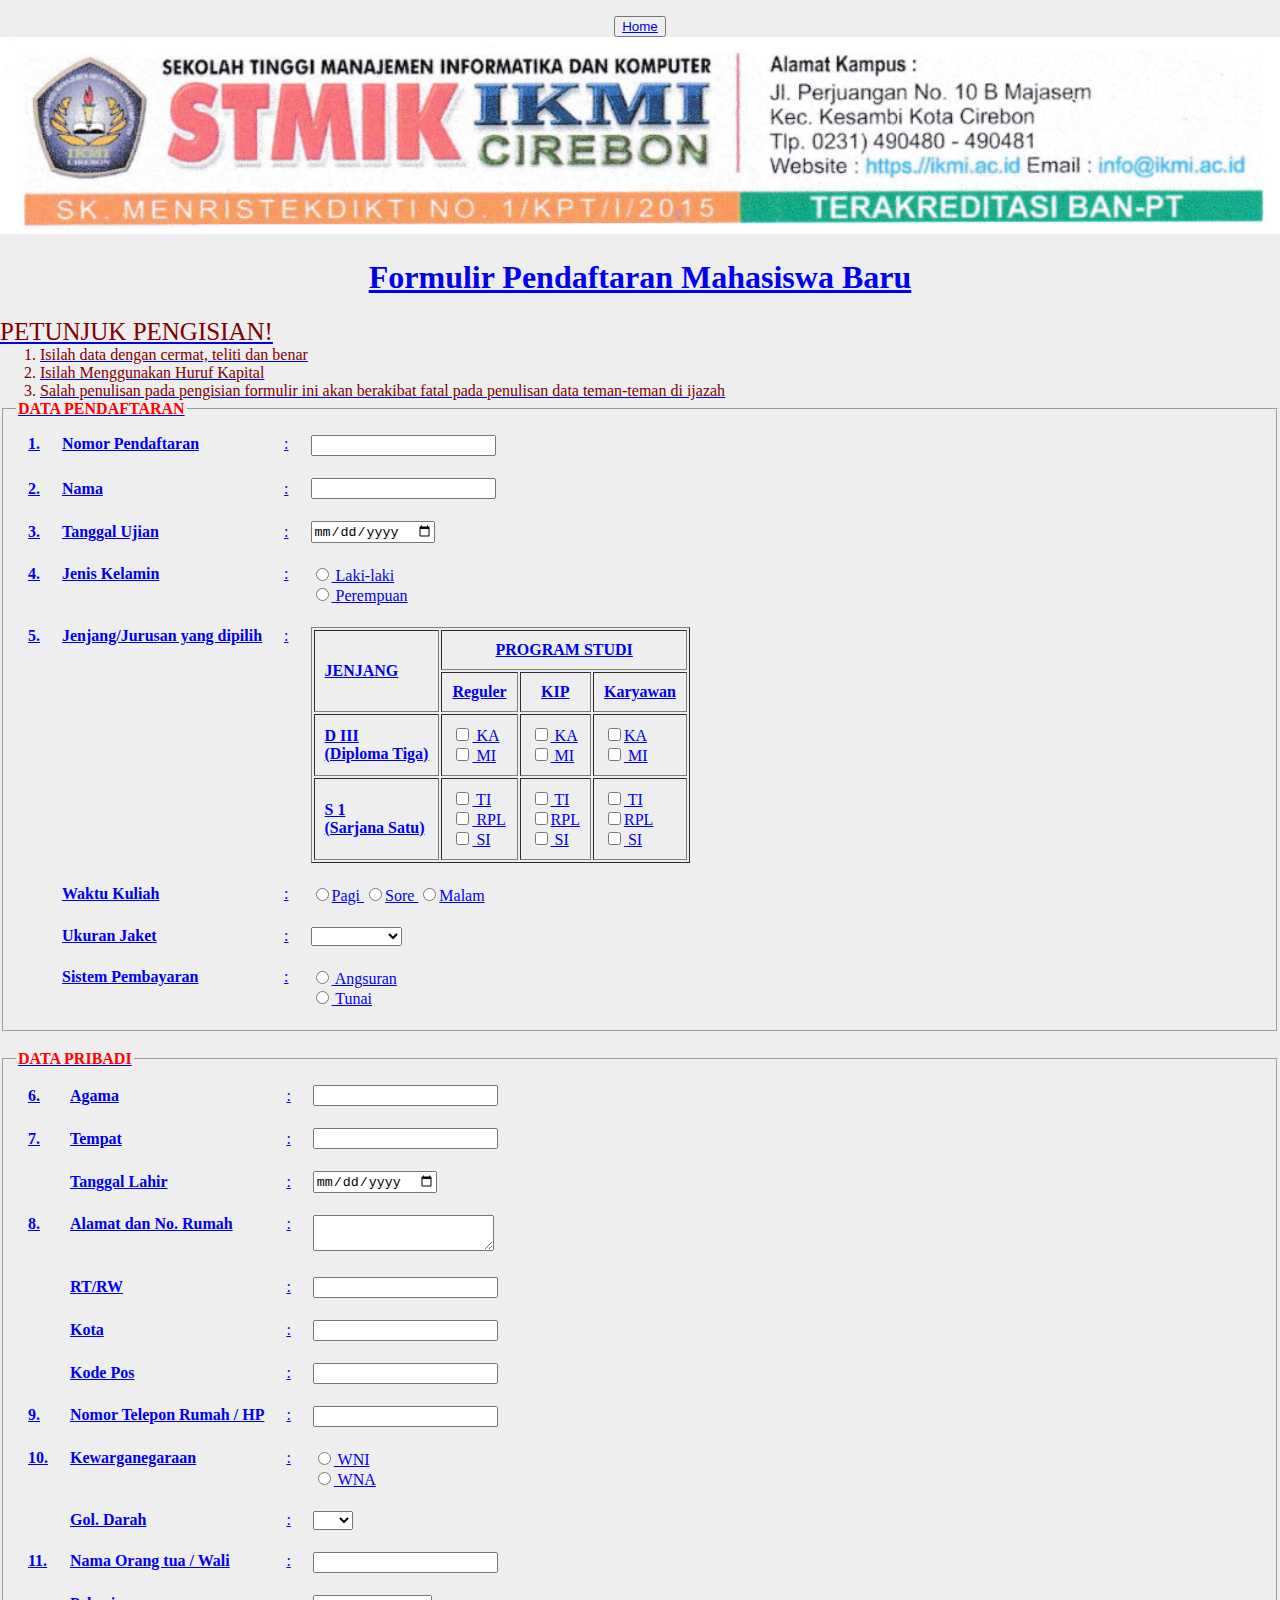
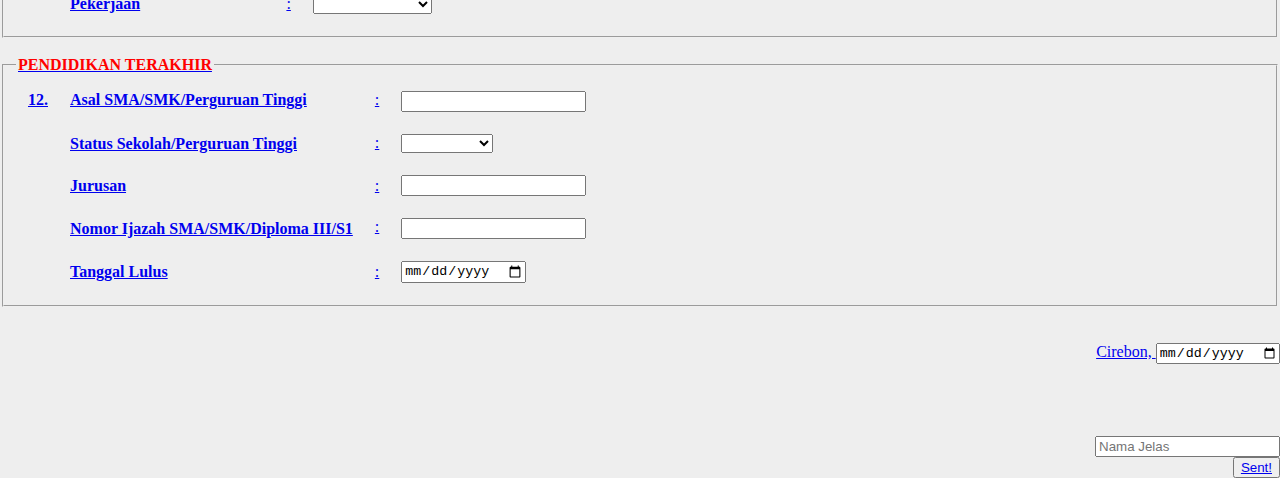
<file: p04css-basic/cssfrom.html>
<!DOCTYPE html>
<html>
  <head>
    <meta charset="utf-8" />
    <meta name="viewport" content="width=device-width, initial-scale=1" />
    <link rel="stylesheet" href="../css/style.css" />
    <title>PMB FORM</title>
  </head>
  <body>
    <p  align="center"><button><a href="../index.html">Home</button>
      <img src="../css/img/cop-surat.png" width="100%" />
    <div class="atas-content">
      <h1 align="center" class="jdudul">Formulir Pendaftaran Mahasiswa Baru</h1>
      <div class="atas">
        <p class="rule">PETUNJUK PENGISIAN!</p>
        <ol class="rules">
          <li>Isilah data dengan cermat, teliti dan benar</li>
          <li>Isilah Menggunakan Huruf Kapital</li>
          <li>
            Salah penulisan pada pengisian formulir ini akan berakibat fatal
            pada penulisan data teman-teman di ijazah
          </li>
        </ol>
      </div>
    </div>
  <form method="post" action="#">
    <fieldset>
      <legend><b>DATA PENDAFTARAN</b></legend>
      <table>
        <tr>  
          <th align="left" valign="top" width="5">1.</th>
          <th align="left" valign="top">Nomor Pendaftaran</th>
          <td valign="top">:</td>
          <td valign="top"><input type="text" name="no_pendaftaran" maxlength="7"></td>
        </tr>
        <tr>
          <th align="left">2.</th>
          <th align="left">Nama</th>
          <td>:</td>
          <td><input type="text" name="nama" maxlength="30"></td>
        </tr>
        <tr>
          <th align="left">3.</th>
          <th align="left">Tanggal Ujian</th>
          <td>:</td>
          <td><input type="date" name="tgl_ujian"></td>
        </tr>
        <tr>
          <th align="left" valign="top">4.</th>
          <th align="left" valign="top">Jenis Kelamin</th>
          <td valign="top">:</td>
          <td>
            <input type="radio" name="jk" value="Laki-laki"> Laki-laki <br>
            <input type="radio" name="jk" value="Perempuan"> Perempuan
          </td>
        </tr>
        <tr>
          <th align="left" valign="top">5.</th>
          <th align="left" valign="top">Jenjang/Jurusan yang dipilih</th>
          <td valign="top">:</td>
          <td>
            <table border="1" cellpadding="9">
              <thead>
                <tr>
                  <th rowspan="2">JENJANG</th>
                  <th colspan="3"><center>PROGRAM STUDI</center></th>
                </tr>
                <tr>
                  <th>Reguler</th>
                  <th><center>KIP</center>
                    
                  </center></th>
                  <th>Karyawan</th>
                </tr>
               </thead>
              <tbody >
                <tr>
                  <th>
                    D III <br>
                    (Diploma Tiga)
                  </th>
                  <td>
                    <input type="checkbox" name="jenjang" value="Komputerisasi Akuntansi D3" > KA<br>
                    <input type="checkbox" name="jenjang" value="Manajemen Infomatika D3"> MI
                  </td>
                  <td>
                    <input type="checkbox" name="jenjang" value="Komputerisasi Akuntansi D3" > KA<br>
                    <input type="checkbox" name="jenjang" value="Manajemen Infomatika D3" > MI
                  </td>
                  <td>
                    <input type="checkbox" name="jenjang" value="Komputerisasi Akuntansi D3" >KA <br>
                    <input type="checkbox" name="jenjang" value="Manajemen Infomatika D3" > MI
                   </td>
                 </tr>
                <tr>
                  <th>
                    S 1 <br>
                    (Sarjana Satu)
                  </th>
                  <td>
                    <input type="checkbox" name="jenjang" value="Teknik Infomatika S1"  > TI <br>
                    <input type="checkbox" name="jenjang" value="Rekayasa Perangkat Lunak S1"  > RPL<br>
                    <input type="checkbox" name="jenjang"  value="Sistem Infomatika S1" > SI
                   </td> 
                  <td>
                    <input type="checkbox" name="jenjang" value="Teknik Infomatika S1"  > TI<br>
                    <input type="checkbox" name="jenjang" value="Rekayasa Perangkat Lunak S1"  >RPL<br>
                    <input type="checkbox" name="jenjang"  value="Sistem Infomatika" > SI
                   </td>
                  <td>
                    <input type="checkbox" name="jenjang" value="Teknik Infomatika S1" > TI <br>
                    <input type="checkbox" name="jenjang" value="Rekayasa Perangkat Lunak S1" >RPL<br>
                    <input type="checkbox" name="jenjang" value="Sistem Infomatika S1" > SI
                   </td>
                </tr>
              </tbody>
            </center>
            </table>
          </td>
        </tr>
          </td>
        </tr>
        <tr>
          <th></th>
          <th align="left" valign="top">Waktu Kuliah</th>
          <td valign="top">:</td>
          <td>
            <input type='radio' name='pagi' value='pagi' >Pagi
                        <input type='radio' name='sore' value='sore'>Sore
                        <input type='radio' name='malam' value='malam'>Malam    
           </td>
        </tr>
        <tr>
          <th></th>
          <th align="left" valign="top">Ukuran Jaket</th>
          <td valign="top">:</td>
          <td>
            <select name="jaket">
              <option value=""></option>
              <option value="Small">Small</option>
              <option value="Medium">Medium</option>
              <option value="Large">Large</option>
              <option value="Extra Large">Extra Large</option>
            </select>
          </td>
        </tr>
        <tr>
          <th></th>
          <th align="left" valign="top">Sistem Pembayaran</th>
          <td valign="top">:</td>
          <td>
            <input type="radio" name="sistem_pb" value="Angsuran"> Angsuran <br>
            <input type="radio" name="sistem_pb" value="Tunai"> Tunai
          </td>
        </tr>
      </table>
    </fieldset>
    <br>
    <fieldset>
      <legend><b>DATA PRIBADI</b></legend>
      <table>
        <tr>
          <th align="left" width="5">6.</th>
          <th align="left">Agama</th>
          <td>:</td>
          <td><input type="text" name="agama" maxlength="14"></td>
        </tr>
        <tr>
          <th align="left">7.</th>
          <th align="left">Tempat</th>
          <td>:</td>
          <td><input type="text" name="tempat_lahir" maxlength="14"></td>
        </tr>
        <tr>
          <th></th>
          <th align="left">Tanggal Lahir</th>
          <td>:</td>
          <td><input type="date" name="tanggal_lahir"></td>
        </tr>
        <tr>
          <th align="left" valign="top">8.</th>
          <th align="left" valign="top">Alamat dan No. Rumah</th>
          <td valign="top">:</td>
          <td><textarea name="alamat"></textarea></td>
        </tr>
        <tr>
          <th></th>
          <th align="left">RT/RW</th>
          <td>:</td>
          <td><input type="text" name="rtrw" maxlength="10"></td>
        </tr>
        <tr>
          <th></th>
          <th align="left">Kota</th>
          <td>:</td>
          <td><input type="text" name="kota" maxlength="6"></td>
        </tr>
        <tr>
          <th></th>
          <th align="left">Kode Pos</th>
          <td>:</td>
          <td><input type="text" name="kode_pos" maxlength="5"></td>
        </tr>
        <tr>
          <th align="left" valign="top">9.</th>
          <th align="left" valign="top">Nomor Telepon Rumah / HP</th>
          <td valign="top">:</td>
          <td valign="top"><input type="text" name="no_telp" maxlength="15"></td>
        </tr>
        <tr>
          <th align="left" valign="top">10. </th>
          <th align="left" valign="top">Kewarganegaraan</th>
          <td valign="top">:</td>
          <td>
            <input type="radio" name="kewarganegaraan" value="WNI"> WNI <br>
            <input type="radio" name="kewarganegaraan" value="WNA"> WNA
          </td>
        </tr>
        <tr>
          <th></th>
          <th align="left">Gol. Darah</th>
          <td>:</td>
          <td>
            <select name="goldarah">
              <option value=""></option>
              <option value="A">A</option>
              <option value="B">B</option>
              <option value="AB">AB</option>
              <option value="O">O</option>
            </select>
          </td>
        </tr>
        <tr>
          <th align="left" valign="top">11.</th>
          <th align="left" valign="top">Nama Orang tua / Wali</th>
          <td valign="top">:</td>
          <td valign="top"><input type="text" name="namaOrtuWali" maxlength="30"></td>
        </tr>
        <tr>
          <th></th>
          <th align="left" valign="top">Pekerjaan</th>
          <td valign="top">:</td>
          <td>
            <select name="pekerjaanOrtuWali">
              <option value=""></option>
              <option value="PNS/TNI/POLRI">PNS/TNI/POLRI</option>
              <option value="Swasta">Swasta</option>
              <option value="Wiraswasta">Wiraswasta</option>
              <option value="Lain-lain">Lain-lain</option>
            </select>
          </td>
        </tr>
      </table>
    </fieldset>
    <br>
    <fieldset>
      <legend><b>PENDIDIKAN TERAKHIR</b></legend>
      <table>
        <tr>
          <th align="left" valign="top" width="5">12. </th>
          <th align="left" valign="top">Asal SMA/SMK/Perguruan Tinggi</th>
          <td valign="top">:</td>
          <td valign="top"><input type="text" name="asal_sekolah" maxlength="14"></td>
        </tr>
        <tr>
          <th></th>
          <th align="left">Status Sekolah/Perguruan Tinggi</th>
          <td valign="top">:</td>
          <td valign="top">
            <select name="status_sekolah">
              <option value=""></option>
              <option value="Negeri">Negeri</option>
              <option value="Swasta">Swasta</option>
              <option value="Luar Negeri">Luar Negeri</option>
            </select>
          </td>
        </tr>
        <tr>
          <th></th>
          <th align="left">Jurusan</th>
          <td>:</td>
          <td><input type="text" name="jurusan" maxlength="14"></td>
        </tr>
        <tr>
          <th></th>
          <th align="left">Nomor Ijazah SMA/SMK/Diploma III/S1</th>
          <td valign="top">:</td>
          <td valign="top"><input type="text" name="jurusan" maxlength="14"></td>
        </tr>
        <tr>
          <th></th>
          <th align="left">Tanggal Lulus</th>
          <td>:</td>
          <td><input type="date" name="tgl_lulus"></td>
        </tr>
      </table>
    </fieldset>
    <br>
      <div style="text-align: right;">
            <tbody>
              <br>
            <tr>
                <td>Cirebon, <input type="date" name="tgl-ttd"></td>
            </tr>
            <br>
            <br>
            <br>
            <br>
            <br>
            <tr>
                <td><input type="text" name="" placeholder="Nama Jelas"></td>
            </tr>
        </tbody>
        <br>
        <button class="btn success"><a href="../sendp04form-lv3/sentform.html">Sent!</button>
    </div>
  </form>
  </body>
</html>
</file>
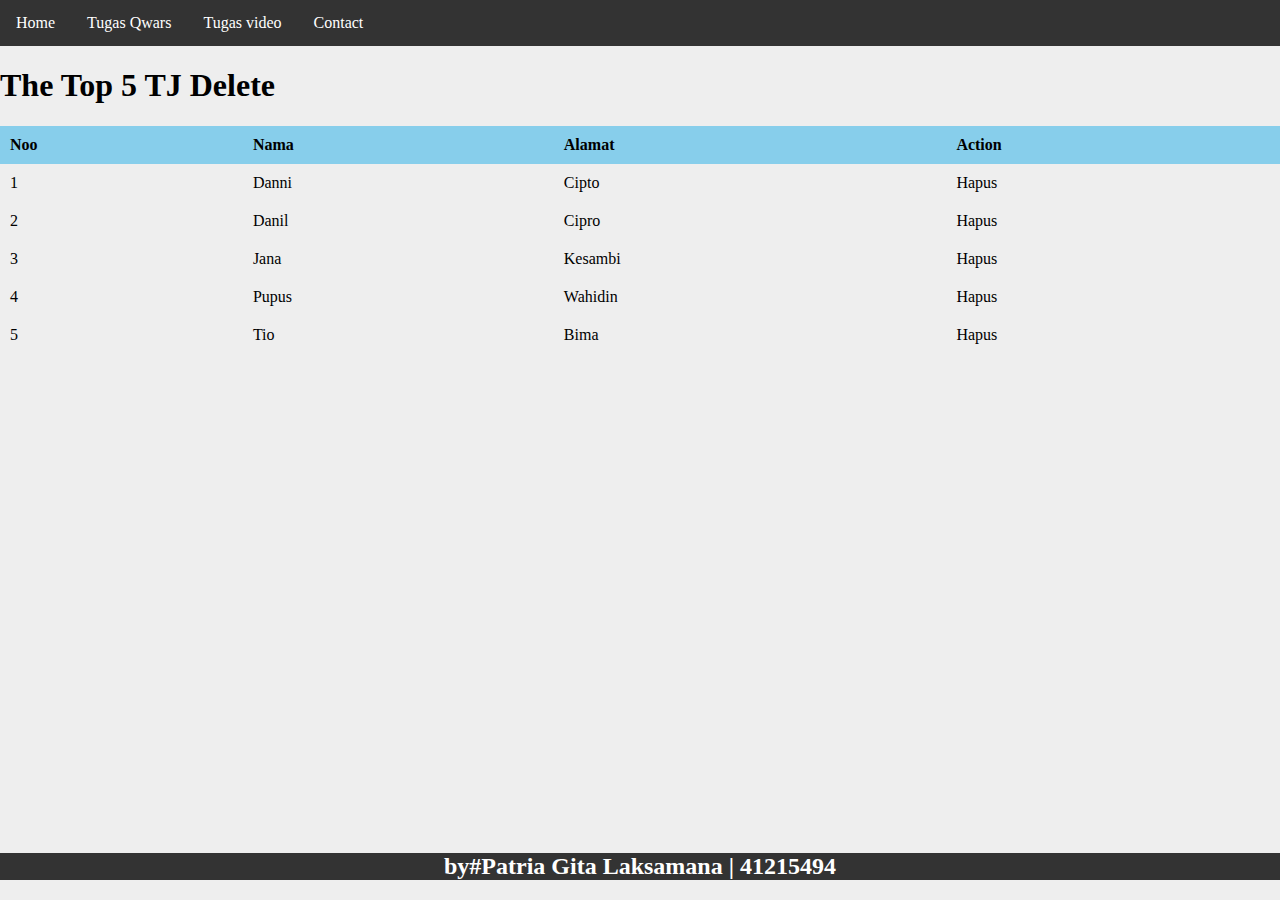
<file: p05jquery/TJ.html>
<!DOCTYPE html>
<html>
<head>
	<title>HELLO</title>
	<link rel="stylesheet" href="../css/style.css">
</head>
<body>
	
  <div class="navbar">
		<a href="../index.html">Home</a>
		<div class="subnav">
		  <button class="subnavbtn">Tugas Qwars <i class="fa fa-caret-down"></i></button>
		  <div class="subnav-content">
			<a href="../p03/TB.html">Tabel Biasa </a>
			<a href="../p03css/TC.html">Tabel Css</a>
			<a href="../p03jquery/TJ.html">Tabel Jquery</a>
      <a href="../p03form-lv1/p03form-lv1.html">from Level 1</a>
			<a href="../p04css-basic/cssfrom.html" class="active">Css From</a>
			<a href="../p03form-lv1/p03form-lv1.html">from Level 1</a>
			<a href="../p04-kop/index.html">Kop Surat</a>
			<a href="../p05jquery/TJ.html" class="active" >JQuery FadeOut When Delete</a>
			<a href="../p05JQueryEffects-Sliding/JQueryE.html">Jquery Sliding</a>
			<a href="../p06-spa-menu/SPA.html" class="active">SPA MENU</a>
		  </div>
		</div> 
		<div class="subnav">
		  <button class="subnavbtn">Tugas video <i class="fa fa-caret-down"></i></button>
		  <div class="subnav-content">
			<a href="#" class="active2">Kesan Pertama memakai QWars </a>
			<a href="#" class="active2">Kritik Memakai Qwars</a>
		  </div>
		</div>
		<a href="../contact/contact.html">Contact</a>
	  </div>
<h1 class="title">The Top 5 TJ Delete</h1>
    <table class="tabel">
      <tr class="kepala-tabel">
        <th>Noo</th>
        <th>Nama</th>
        <th>Alamat</th>
        <th colspan="2">Action</th>
      </tr>
      <tr id="baris__1" class="baris">
            <td>1</td>
            <td class="data" id="nama_mhs__1">Danni</td>
            <td class="data" id="alamat__1">Cipto</td>
            <td class="data tengah" id="hapus__1">Hapus</td>
            </tr>
      <tr id="baris__2" class="baris">
            <td>2</td>
            <td class="data" id="nama_mhs__2">Danil</td>
            <td class="data" id="alamat__2">Cipro</td>
            <td class="data tengah" id="hapus__2">Hapus</td>
           </tr>
      <tr id="baris__3" class="baris">
            <td>3</td>
            <td class="data" id="nama_mhs__3">Jana</td>
            <td class="data" id="alamat__3">Kesambi</td>
            <td class="data tengah" id="hapus__3">Hapus</td>
            </tr>
      <tr id="baris__4" class="baris">
            <td>4</td>
            <td class="data" id="nama_mhs__4">Pupus</td>
            <td class="data" id="alamat__4">Wahidin</td>
            <td class="data tengah" id="hapus__4">Hapus</td>
           </tr>
      <tr id="baris__5" class="baris">
            <td>5</td>
            <td class="data" id="nama_mhs__5">Tio</td>
            <td class="data" id="alamat__5">Bima</td>
            <td class="data tengah" id="hapus__5">Hapus</td>
            </tr>

<script src="https://ajax.googleapis.com/ajax/libs/jquery/3.6.0/jquery.min.js"></script>
<script src="../script/script.js"></script>

<footer>
  <h2 class="footer"><a herf="../contact/contact.html">by#Patria Gita Laksamana | 41215494</a></h2>
</footer>
</body>
</html>
</file>
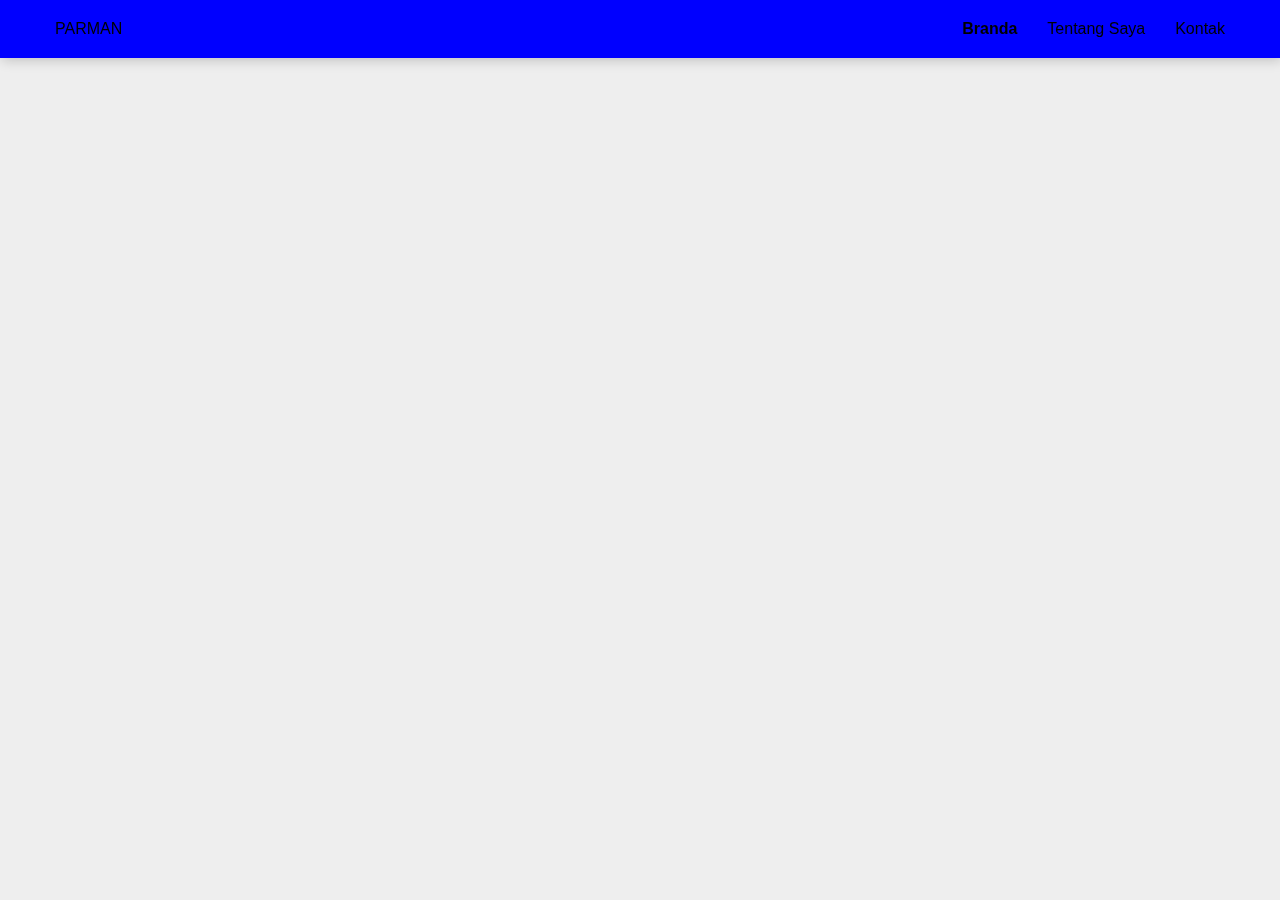
<file: p06-spa-menu/SPA.html>
<meta http-equiv="X-UA-Compatible" content="IE=edge">
    <meta name="viewport" content="width=device-width, initial-scale=1.0">
    <title>SPA Menu</title>
    <link rel="stylesheet" type="text/css" href="../css/style.css">
    <link rel="stylesheet" href="./SPA_files/style-menu.css">
</head>
<body>
  <div class="navbar">
		<a href="../index.html">Home</a>
		<div class="subnav">
		  <button class="subnavbtn">Tugas Qwars <i class="fa fa-caret-down"></i></button>
		  <div class="subnav-content">
			<a href="../p03/TB.html">Tabel Biasa </a>
			<a href="../p03css/TC.html">Tabel Css</a>
			<a href="../p03jquery/TJ.html">Tabel Jquery</a>
      <a href="../p03form-lv1/p03form-lv1.html">from Level 1</a>
			<a href="../p04css-basic/cssfrom.html" class="active">Css From</a>
			<a href="../p03form-lv1/p03form-lv1.html">from Level 1</a>
			<a href="../p04-kop/index.html">Kop Surat</a>
			<a href="../p05jquery/TJ.html" class="active" >JQuery FadeOut When Delete</a>
			<a href="../p05JQueryEffects-Sliding/JQueryE.html">Jquery Sliding</a>
			<a href="../p06-spa-menu/SPA.html" class="active">SPA MENU</a>
		  </div>
		</div> 
		<div class="subnav">
		  <button class="subnavbtn">Tugas video <i class="fa fa-caret-down"></i></button>
		  <div class="subnav-content">
			<a href="#" class="active2">Kesan Pertama memakai QWars </a>
			<a href="#" class="active2">Kritik Memakai Qwars</a>
		  </div>
		</div>
		<a href="../contact/contact.html">Contact</a>
	  </div>
    <nav class="navigasi">
        <div class="wadah-navigasi">
            <span> <a href="../index.html">PARMAN</a></span>
            <ul>
                <li class="aktif" id="nav-isi1"><a href="#">Branda</a></li>
                <li class="tidak-aktif" id="nav-isi2"><a href="#">Tentang Saya</a></li>
                <li class="tidak-aktif" id="nav-isi3"><a href="#">Kontak</a></li>
            </ul>
        </div>
    </nav>

    <br><br><br>

    <div class="isi" id="isi1"style="display: none;">
        <p>Beranda adalah halaman pertama di situs Anda. Beranda yang bagus akan memberikan ikhtisar tentang apa yang dilakukan perusahaan Anda, membangun kepercayaan dengan pengunjung pertama kali, dan memberikan langkah logis berikutnya bagi pengunjung yang Anda inginkan.</p>
    </div>
    <div class="isi" id="isi2">
        <p style="color: purple;">Saya suka one piece</p>    
    </div>
    <div class="isi" id="isi3">
        <div class="tengah">
            <p style="color: purple;"> Kontak Saya <br> Jika anda ada pertanyaan! <br><br>
                <a href="https://wa.me/+6285781201179" target="_blank" class="sosmed whatsapp">WhatsApp</a>
                <a href="https://instagram.com/olisdragneel19" target="_blank" class="sosmed instagram">Instagram</a>
                
               
            </p>
        </div>
    </div>

    <script src="./SPA_files/jquery.min.js.download"></script>
    <script src="./SPA_files/script.js.download"></script>


</body></html>
</file>
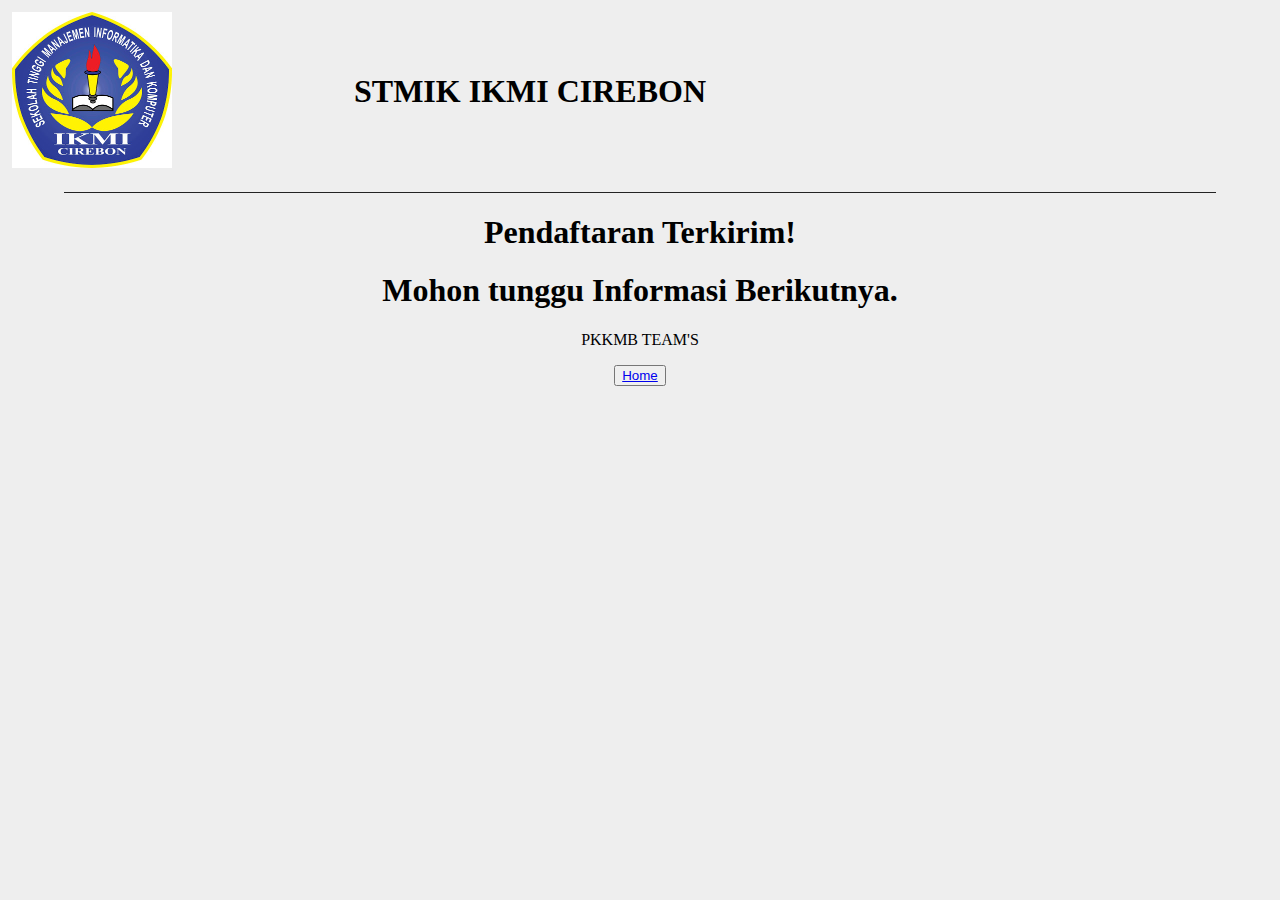
<file: sendp04form-lv3/sentform.html>
<!DOCTYPE html>
<html lang="en">
  <head>
    <meta charset="UTF-8" />
    <meta http-equiv="X-UA-Compatible" content="IE=edge" />
    <meta name="viewport" content="width=device-width, initial-scale=1.0" />
      <link rel="stylesheet" type="text/css" href="../css/style.css">
    <title>Thank you!</title>
  <body>
        <table>
        <tr>
            <center>
            <td><img src="../css/img/lk.jpg" width="50%" align="right:55%;" ></a></td>
            <td><h1>STMIK IKMI CIREBON</h1></td>
           </center>
        </tr>
     </table>
      <hr width="90%" ></hr>
      <h1 align="center">Pendaftaran Terkirim!</h1>
      <h1 align="center">Mohon tunggu Informasi Berikutnya.</h1>
  <p align="center">PKKMB TEAM'S</p>
  <p  align="center"><button class="success"><a href="../index.html">Home</button>
  </body>
</html>
</file>
<file: css/style.css>
body {
	background: #eee;
	margin:0;
}
 
hr {
	border:0;
	background:#232323;
	height:1px;
}

.image-headers {
  width: 100%;
  height: auto;
  background-color: red;
  display: flex;
  align-items: center;
  justify-content: center;
}
.image-headers img {
  width: 100%;
  height: auto;
}
 
header{
	text-align: center;
	color: #232323;
}
 
header .judul{
	font-size: 20pt;
	font-family: monospace;
}
 
header .deskripsi{
	font-size: 11pt;
}

td,th {
  border: 1;
  text-align: left;
  padding: 10px;
}

td:hover {
  background-color: whitesmoke;
}

th:hover {
  background-color: whitesmoke;
}

legend {
  color: red;
}

select:hover {
  background-color: magenta;
}

option:hover {
  background-color: white;
}

input:hover {
  background-color: magenta;
}

textarea:hover {
  background-color: magenta;
}


.kepala-tabel {
  background-color: skyblue;
}

.tabel {
  border-collapse: collapse;
  width: 100%;
}

.navbar {
  overflow: hidden;
  background-color: #333; 
}

.navbar a {
  float: left;
  font-size: 16px;
  color: white;
  text-align: center;
  padding: 14px 16px;
  text-decoration: none;
}

.subnav {
  float: left;
  overflow: hidden;
}

.subnav .subnavbtn {
  font-size: 16px;  
  border: none;
  outline: none;
  color: white;
  padding: 14px 16px;
  background-color: inherit;
  font-family: inherit;
  margin: 0;
}

.navbar a:hover, .subnav:hover .subnavbtn {
  background-color:#333;
}

.subnav-content {
  display: none;
  position: absolute;
  left: 0;
  background-color:royalblue;
  width: 100%;
  z-index: 1;
}

.subnav-content a {
  float: left;
  color: white;
  text-decoration: none;
}

.subnav-content a:hover {
  background-color: #eee;
  color: black;
}

.subnav:hover .subnav-content {
  display: block;
}


.rule{
  margin: auto;
  font-size: 25px;
  color: maroon;
}

.rules{
  padding-bottom: auto;
  color:maroon;
  margin: auto;
}


/* Responsive navigation menu (for mobile devices) */
@media screen and (max-width: 600px) {
  .topnav a, .topnav-right {
    float: none;
    display: block;
  }
  
  .topnav-centered a {
    position: relative;
    top: 0;
    left: 0;
    transform: none;
  }
}

.footer {
  position: fixed;
  left: auto;
  bottom: 0;
  width: 100%;
  background-color: #333;
  color: white;
  text-align: center;
}
</file>
<file: css/style-kop-surat.css>
@import url('https://fonts.googleapis.com/css2?family=Open+Sans&display=swap');

*{
    box-sizing: border-box;
}

body{
    font-family: Arial, Helvetica, sans-serif;
    background-color: whitesmoke;
}

.pembungkus-kop-surat{
    width: 100%;
    border: 1px solid #ccc;
    max-width: 21cm;
    max-height: 29cm;
    margin: auto;
    padding: 1cm 1cm 1cm 1cm;
    background-color: white
}

.sampul-kop-surat{
    width: 20cm;
    height: 3.5cm;
    display: grid;
    grid-template-columns: 11cm 8cm;
}

.logo-ikmi{
    width: 1.8cm;
    margin-top: 5px;
}

.judul-surat{
    width: 19cm;
    height: 24cm;
}

.pembungkus-logo{
    height: 2cm;
}

.sampul-logo{
    text-align: center;
}

.logo-kiri{
    display: grid;
    grid-template-columns: 2cm auto;
}

.pembungkus-alamat{
    padding-top: 5px;
    padding-left: 20px;
    font-size: 11px;
    letter-spacing: 1px;
}

.tebal{
    font-weight: bold;
}

.sampul-sk{
    height: 0.6cm;
    padding-top: 1.5px;
}

.warna-sk{
    background-color: red;
}

.warna-terakreditasi{
    background-color: green;
}

.warna-sk, .warna-terakreditasi{
    text-align: center;
    color: white;
}

.warna-kampus{
    font-size: 11px;
    letter-spacing: .2px;
    font-weight: bold;
    text-align: center;
    padding-right: 7px;
    padding-top: 5px;
}

.warna-stmik{
    font-size: 60px;
    font-weight: bold;
    color: red;
    margin-top: -10px;
    letter-spacing: 5px;
    padding-left: 10px;
}

.warna-ikmi{
    color: blue;
    font-size: 32px;
    letter-spacing: 10px;
    margin-top: -2.5px;
}
.warna-cirebon{
    color: green;
    letter-spacing: 5.5px;
    font-size: 16px;
    margin-top: -7px;
}

.warna-ikmi, .warna-cirebon{
    padding-left: 10px;
    text-align: left;
    font-weight: bold;
}

.sampul-stmik-ikmi{
    display: grid;
    grid-template-columns: 5.5cm auto;
    display: pinkz;
    margin-top: 8px;
}

.judul-surat-1{
    text-align: center;
    margin: 15px 0 0 0;
    font-size: 16pt;
    letter-spacing: 5px;
    text-decoration: underline;
}

.nomor-surat{
    text-align: center;
    font-size: 10pt;
    margin-top: 5px;
}
</file>
<file: p06-spa-menu/SPA_files/style-menu.css>
@import url('https://fonts.googleapis.com/css2?family=Open+Sans&display=swap');

*{
    box-sizing: border-box;
    margin: 0;
    padding: 0;
}

body{
    font-family: 'Open Sans', sans-serif;
    background-size: cover;
}

.wadah-navigasi{
    max-width: 1200px;
    margin: 0 auto;
}

.navigasi{
    position: fixed;
    font-family: 'Poppins', sans-serif;
    background-color: blue;
    top: 0;
    left: 0;
    right: 0;
    transition: all 0.3s ease-in-out;
    box-shadow:2px 2px 12px rgba(0,0,0,0.2);
    z-index: 99;
}

.navigasi .wadah-navigasi{
    display: flex;
    justify-content: space-between;
    align-items: center;
    padding: 20px 0;
    transition: all 0.3s ease-in-out;
}

.navigasi ul{
    display: flex;
    list-style-type: none;
    align-items: center;
    justify-content: center;
}

.navigasi a{
    color: black;
    text-decoration: none;
    padding: 7px 15px;
    transition: all 0.3s ease-in-out;
}

.navigasi a:hover{
    color: black;
}

.logo{
    color: black;
    font-size: 22px;
    font-weight: bold;
}

.navigasi .aktif{
    font-weight: bold;
}

.isi{
    padding: 20px;
    display: none;
    box-shadow: 0px 8px 16px 0px rgba(0,0,0,0.2);
    margin-left: 10px;
    text-align: justify;
}

.sosmed{
    text-decoration: none;
}

.whatsapp{
    color: #25d366;
}

.instagram{
    color: #405de6;
}

.youtube{
    color: #ff0000;
}

.linkedin{
    color: #007bb5;
}

.tengah{
    text-align: center;
}
</file>
